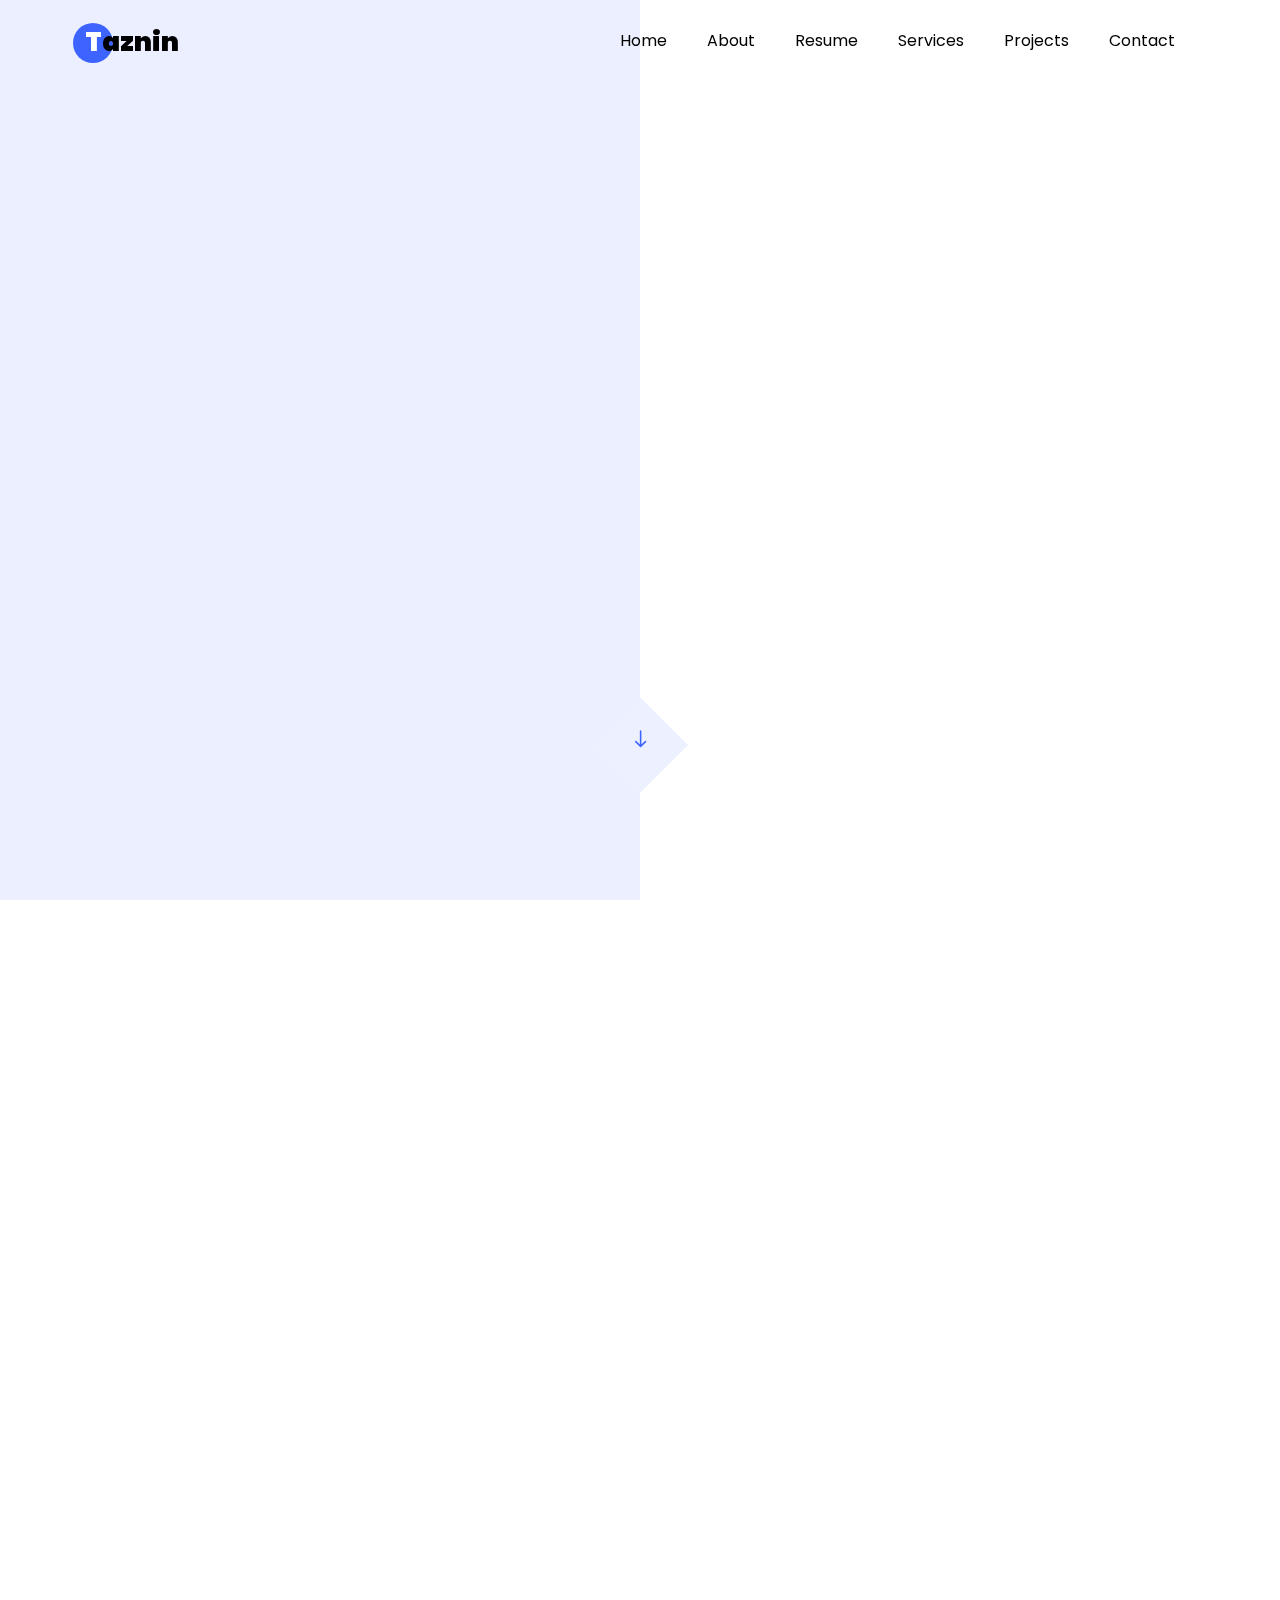
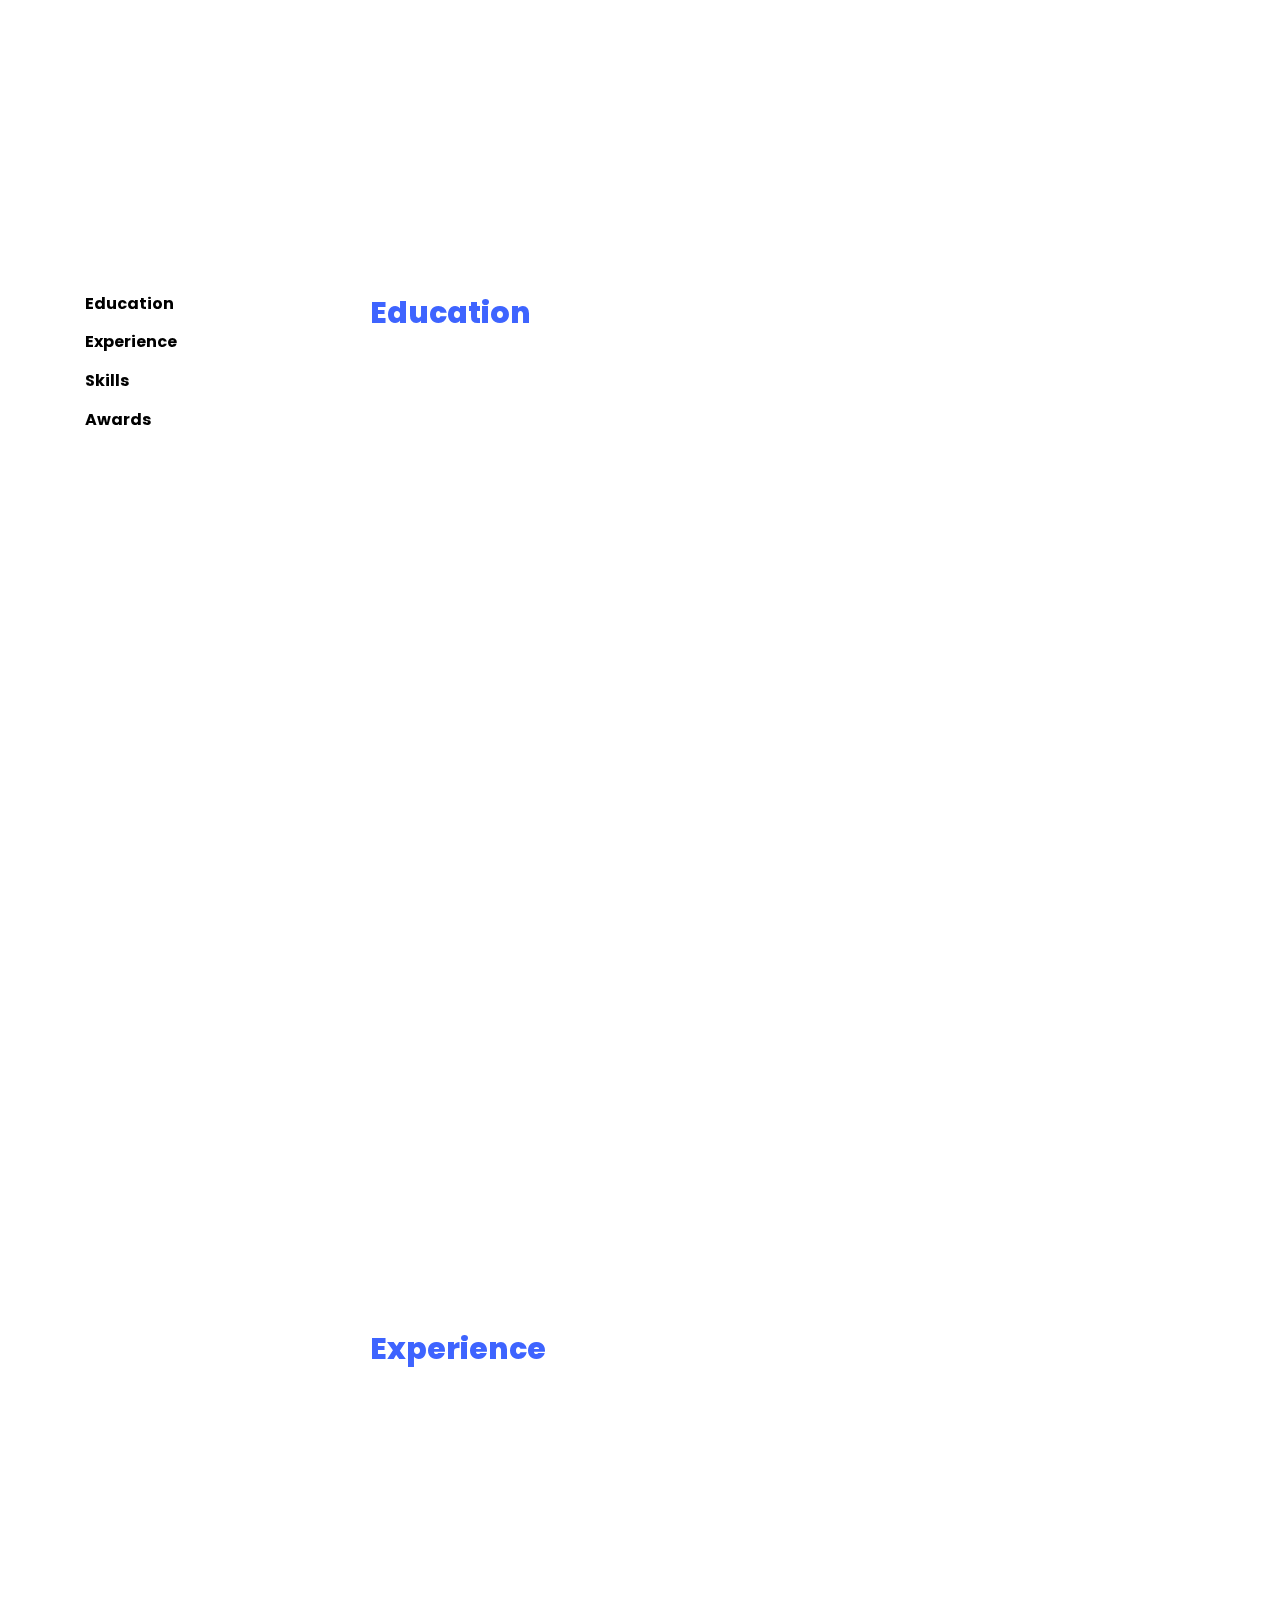
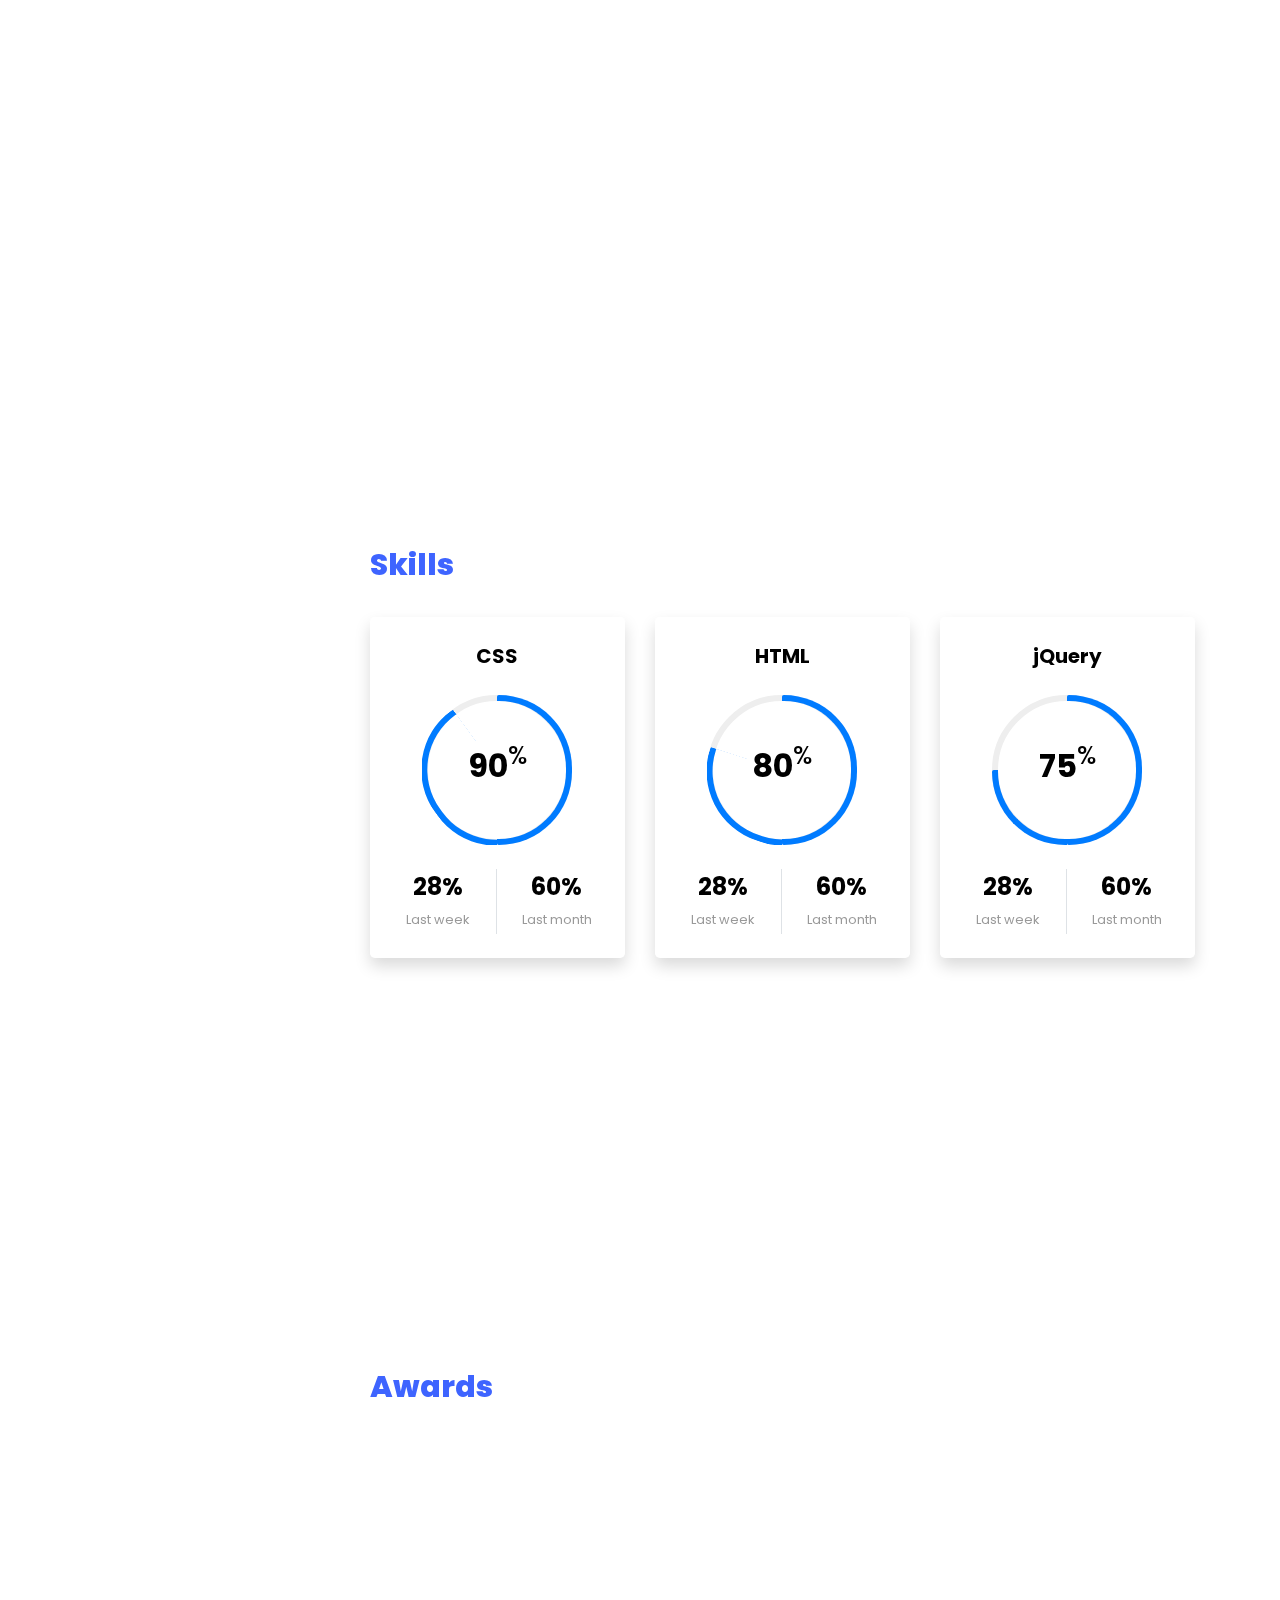
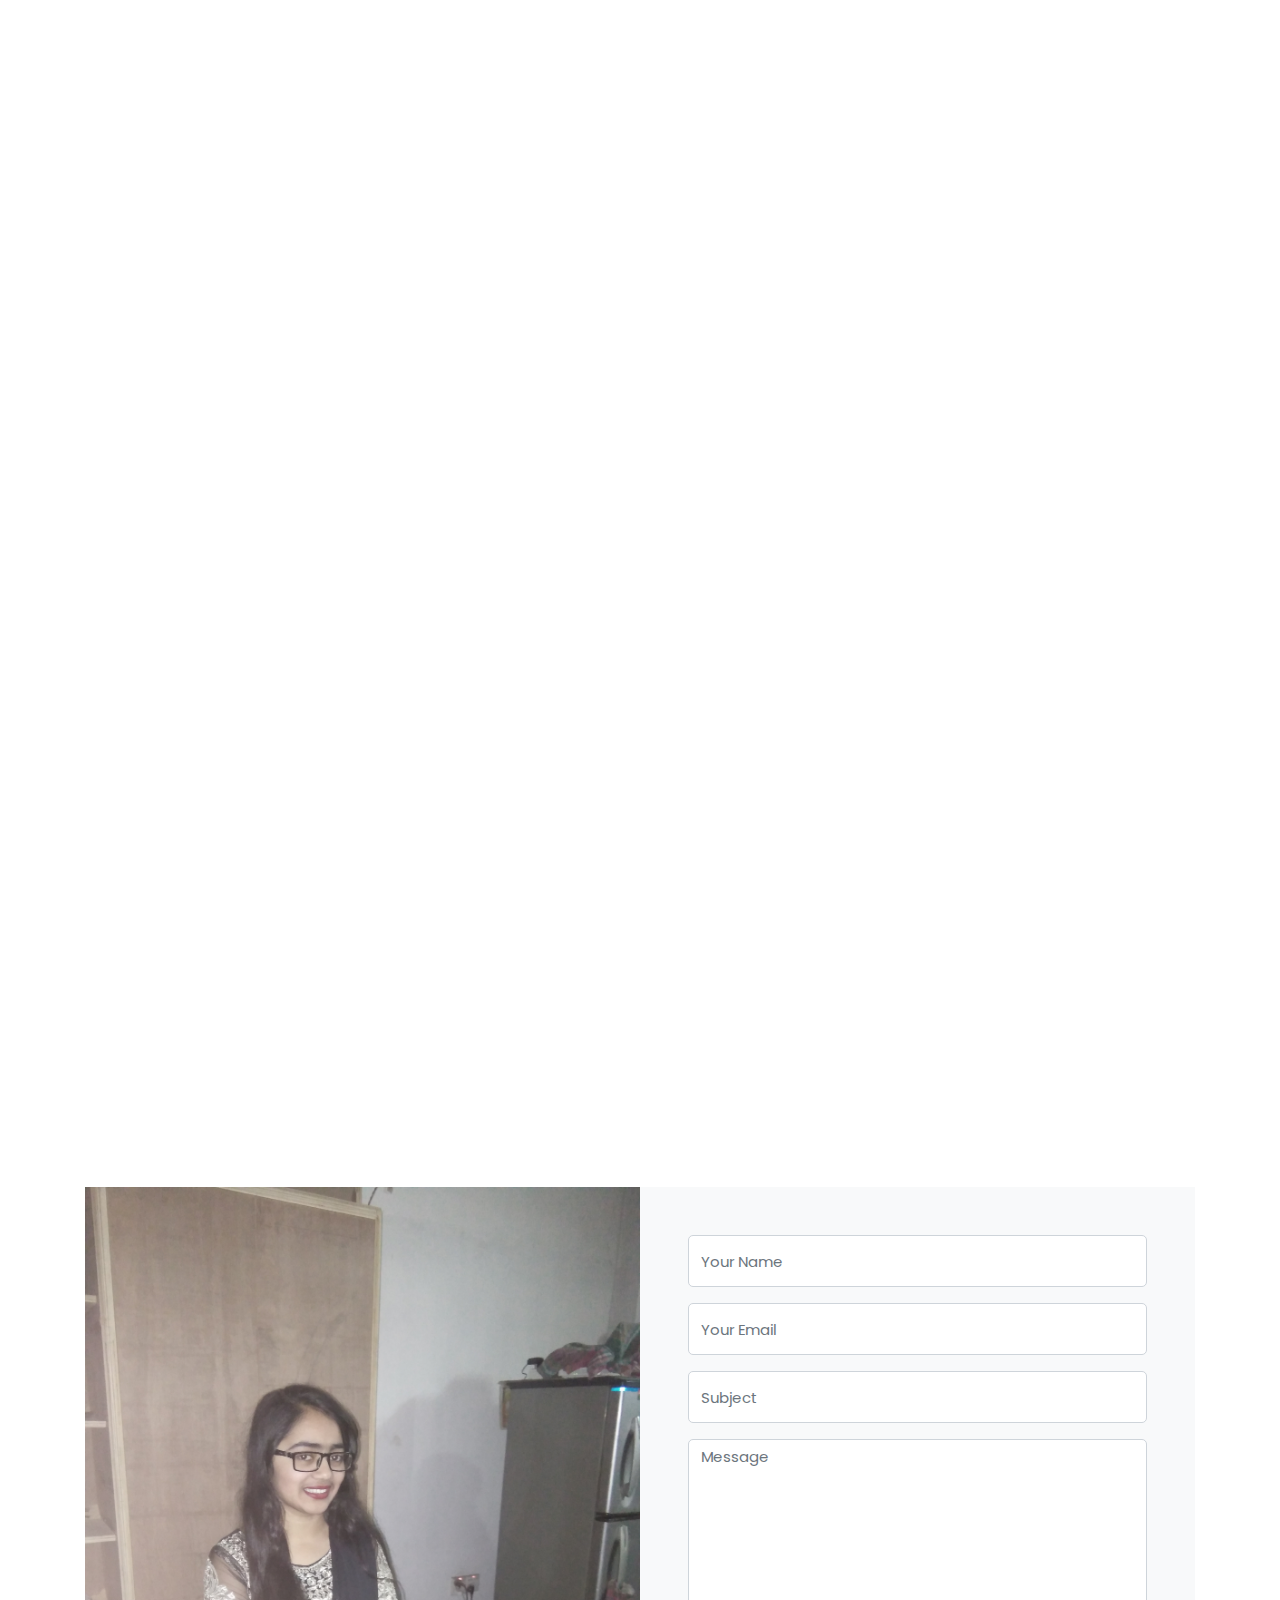
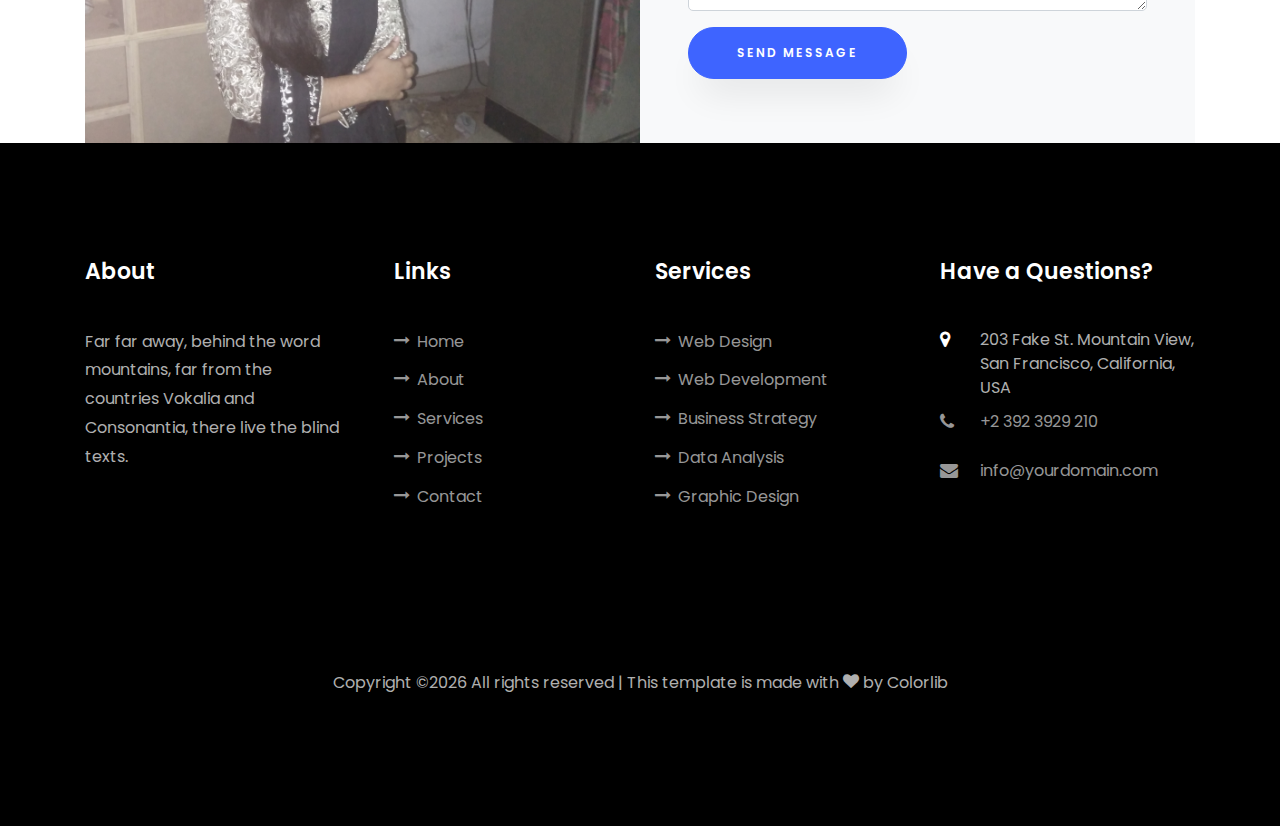
<file: index.html>
<!DOCTYPE html>
<html lang="en">
  <head>
    <title>Taznin-Free Portfolio Develop by Taznin </title>
    <meta charset="utf-8">
    <meta name="viewport" content="width=device-width, initial-scale=1, shrink-to-fit=no">
    
    <link href="https://fonts.googleapis.com/css?family=Poppins:100,200,300,400,500,600,700,800,900" rel="stylesheet">

    <link rel="stylesheet" href="css/open-iconic-bootstrap.min.css">
    <link rel="stylesheet" href="css/animate.css">
    
    <link rel="stylesheet" href="css/owl.carousel.min.css">
    <link rel="stylesheet" href="css/owl.theme.default.min.css">
    <link rel="stylesheet" href="css/magnific-popup.css">

    <link rel="stylesheet" href="css/aos.css">

    <link rel="stylesheet" href="css/ionicons.min.css">
    
    <link rel="stylesheet" href="css/flaticon.css">
    <link rel="stylesheet" href="css/icomoon.css">
    <link rel="stylesheet" href="css/style.css">
  </head>
  <body data-spy="scroll" data-target=".site-navbar-target" data-offset="300">
	  
	  
    <nav class="navbar navbar-expand-lg navbar-dark ftco_navbar ftco-navbar-light site-navbar-target" id="ftco-navbar">
	    <div class="container">
	      <a class="navbar-brand" href="index.html"><span>T</span>aznin</a>
	      <button class="navbar-toggler js-fh5co-nav-toggle fh5co-nav-toggle" type="button" data-toggle="collapse" data-target="#ftco-nav" aria-controls="ftco-nav" aria-expanded="false" aria-label="Toggle navigation">
	        <span class="oi oi-menu"></span> Menu
	      </button>

	      <div class="collapse navbar-collapse" id="ftco-nav">
	        <ul class="navbar-nav nav ml-auto">
	          <li class="nav-item"><a href="#home-section" class="nav-link"><span>Home</span></a></li>
	          <li class="nav-item"><a href="#about-section" class="nav-link"><span>About</span></a></li>
	          <li class="nav-item"><a href="#resume-section" class="nav-link"><span>Resume</span></a></li>
	          <li class="nav-item"><a href="#services-section" class="nav-link"><span>Services</span></a></li>
	          <li class="nav-item"><a href="#projects-section" class="nav-link"><span>Projects</span></a></li>
	          <li class="nav-item"><a href="#contact-section" class="nav-link"><span>Contact</span></a></li>
	        </ul>
	      </div>
	    </div>
	  </nav>
	  <section class="hero-wrap js-fullheight">
      <div class="overlay"></div>
      <div class="container">
        <div class="row no-gutters slider-text js-fullheight justify-content-center align-items-center">
          <div class="col-lg-8 col-md-6 ftco-animate d-flex align-items-center">
          	<div class="text text-center"> 
          		<span class="subheading">Hey! I am</span>
		  				<h1>Taznin Akter</h1>
			  				<h2>I'm a 
								  <span
								     class="txt-rotate"
								     data-period="2000"
								     data-rotate='[ "Web Designer.", "Developer.", "Photographer.", "Marketer.", "Blogger" ]'></span>
								</h2>
							</div>
            </div>
          </div>
        </div>
      </div>
      <div class="mouse">
				<a href="#" class="mouse-icon">
					<div class="mouse-wheel"><span class="ion-ios-arrow-round-down"></span></div>
				</a>
			</div>
    </section>

    <section class="ftco-about img ftco-section ftco-no-pt ftco-no-pb" id="about-section">
    	<div class="container">
    		<div class="row d-flex no-gutters">
    			<div class="col-md-6 col-lg-6 d-flex">
    				<div class="img-about img d-flex align-items-stretch">
    					<div class="overlay"></div>
	    				<div class="img d-flex align-self-stretch align-items-center" style="background-image:about.jpg;">
	    				</div>
    				</div>
    			</div>
    			<div class="col-md-6 col-lg-6 pl-md-5 py-5">
    				<div class="row justify-content-start pb-3">
		          <div class="col-md-12 heading-section ftco-animate">
		          	<h1 class="big">About</h1>
		            <h2 class="mb-4">About Me</h2>
		            <p>A small river named Duden flows by their place and supplies it with the necessary regelialia.</p>
		            <ul class="about-info mt-4 px-md-0 px-2">
		            	<li class="d-flex"><span>Name:</span> <span>Taznin Akter</span></li>
		            	<li class="d-flex"><span>Date of birth:</span> <span>November 01 may 2001</span></li>
		            	<li class="d-flex"><span>Address:</span> <span>kolony,Bogura</span></li>
		            	<li class="d-flex"><span>Zip code:</span> <span>5800</span></li>
		            	<li class="d-flex"><span>Email:</span> <span>tazninbpi@gmail.com</span></li>
		            	<li class="d-flex"><span>Phone: </span> <span>+01318130172</span></li>
		            </ul>
		          </div>
		        </div>
	          <div class="counter-wrap ftco-animate d-flex mt-md-3">
              <div class="text">
              	<p class="mb-4">
	                <span class="number" data-number="120">0</span>
	                <span>Project complete</span>
                </p>
                <p><a href="#" class="btn btn-primary py-3 px-3">Download CV</a></p>
              </div>
	          </div>
	        </div>
        </div>
    	</div>
    </section>

    <section class="ftco-section ftco-partner">
    	<div class="container">
    		<div class="row">
    			<div class="col-sm ftco-animate">
    				<a href="#" class="partner"><img src="images/partner-1.png" class="img-fluid" alt="Colorlib Template"></a>
    			</div>
    			<div class="col-sm ftco-animate">
    				<a href="#" class="partner"><img src="images/partner-2.png" class="img-fluid" alt="Colorlib Template"></a>
    			</div>
    			<div class="col-sm ftco-animate">
    				<a href="#" class="partner"><img src="images/partner-3.png" class="img-fluid" alt="Colorlib Template"></a>
    			</div>
    			<div class="col-sm ftco-animate">
    				<a href="#" class="partner"><img src="images/partner-4.png" class="img-fluid" alt="Colorlib Template"></a>
    			</div>
    			<div class="col-sm ftco-animate">
    				<a href="#" class="partner"><img src="images/partner-5.png" class="img-fluid" alt="Colorlib Template"></a>
    			</div>
    		</div>
    	</div>
    </section>

    <section class="ftco-section ftco-no-pb goto-here" id="resume-section">
    	<div class="container">
    		<div class="row">
    			<div class="col-md-3">
				    <nav id="navi">
					    <ul>
					      <li><a href="#page-1">Education</a></li>
					      <li><a href="#page-2">Experience</a></li>
					      <li><a href="#page-3">Skills</a></li>
					      <li><a href="#page-4">Awards</a></li>
					    </ul>
					  </nav>
					</div>
					<div class="col-md-9">
					  <div id="page-1" class= "page one">
					  	<h2 class="heading">Education</h2>
					    <div class="resume-wrap d-flex ftco-animate">
					    	<div class="icon d-flex align-items-center justify-content-center">
					    		<span class="flaticon-ideas"></span>
					    	</div>
					    	<div class="text pl-3">
		    					<span class="date">2018-2019</span>
		    					<h2>Diploma In Computer Science</h2>
		    					<span class="position">Bogura Polytechnic Institute,Bogura</span>
		    					<p>A small river named Duden flows by their place and supplies it with the necessary regelialia. It is a paradisematic country, in which roasted parts of sentences fly into your mouth.</p>
	    					</div>
	    				</div>
	    				<div class="resume-wrap d-flex ftco-animate">
	    					<div class="icon d-flex align-items-center justify-content-center">
					    		<span class="flaticon-ideas"></span>
					    	</div>
					    	<div class="text pl-3">
		    					<span class="date">2018-2019</span>
		    					<h2>Computer Processing Systems/Computer Software</h2>
		    					<span class="position">Bogura Polytechnic Institute,Bogura</span>
		    					<p>A small river named Duden flows by their place and supplies it with the necessary regelialia. It is a paradisematic country, in which roasted parts of sentences fly into your mouth.</p>
		    				</div>
	    				</div>
	    				<div class="resume-wrap d-flex ftco-animate">
	    					<div class="icon d-flex align-items-center justify-content-center">
					    		<span class="flaticon-ideas"></span>
					    	</div>
					    	<div class="text pl-3">
		    					<span class="date">2018-2019</span>
		    					<h2>Diploma in Computer</h2>
		    					<span class="position">Bogura Polytechnic Institute,Bogura</span>
		    					<p>A small river named Duden flows by their place and supplies it with the necessary regelialia. It is a paradisematic country, in which roasted parts of sentences fly into your mouth.</p>
		    				</div>
	    				</div>
	    				<div class="resume-wrap d-flex ftco-animate">
	    					<div class="icon d-flex align-items-center justify-content-center">
					    		<span class="flaticon-ideas"></span>
					    	</div>
					    	<div class="text pl-3">
		    					<span class="date">2016-2017</span>
		    					<h2>SSC Degree</h2>
		    					<span class="position">Omar Kinder Garten School & Omer Garten Academy</span>
		    					<p>A small river named Duden flows by their place and supplies it with the necessary regelialia. It is a paradisematic country, in which roasted parts of sentences fly into your mouth.</p>
		    				</div>
	    				</div>
					  </div>

					  <div id="page-2" class= "page two">
					  	<h2 class="heading">Experience</h2>
					    <div class="resume-wrap d-flex ftco-animate">
					    	<div class="icon d-flex align-items-center justify-content-center">
					    		<span class="flaticon-ideas"></span>
					    	</div>
					    	<div class="text pl-3">
		    					<span class="date">2018-2019</span>
		    					<h2>Software Developer</h2>
		    					<span class="position">Bogura Polytechnic Institute,Bogura</span>
		    					<p>A small river named Duden flows by their place and supplies it with the necessary regelialia. It is a paradisematic country, in which roasted parts of sentences fly into your mouth.</p>
		    				</div>
	    				</div>
	    				<div class="resume-wrap d-flex ftco-animate">
	    					<div class="icon d-flex align-items-center justify-content-center">
					    		<span class="flaticon-ideas"></span>
					    	</div>
					    	<div class="text pl-3">
		    					<span class="date">2018-2019</span>
		    					<h2>Web Designer</h2>
		    					<span class="position">Bogura Polytechnic Institute,Bogura</span>
		    					<p>A small river named Duden flows by their place and supplies it with the necessary regelialia. It is a paradisematic country, in which roasted parts of sentences fly into your mouth.</p>
		    				</div>
	    				</div>
	    				<div class="resume-wrap d-flex ftco-animate">
	    					<div class="icon d-flex align-items-center justify-content-center">
					    		<span class="flaticon-ideas"></span>
					    	</div>
					    	<div class="text pl-3">
		    					<span class="date">2018-2019</span>
		    					<h2>Web Marketing</h2>
		    					<span class="position">Dream IT Point</span>
		    					<p>A small river named Duden flows by their place and supplies it with the necessary regelialia. It is a paradisematic country, in which roasted parts of sentences fly into your mouth.</p>
		    				</div>
	    				</div>
	    				
					  </div>
					  <div id="page-3" class= "page three">
					  	<h2 class="heading">Skills</h2>
					  	<div class="row progress-circle mb-5">
					  		<div class="col-lg-4 mb-4">
						      <div class="bg-white rounded-lg shadow p-4">
						        <h2 class="h5 font-weight-bold text-center mb-4">CSS</h2>

						        <!-- Progress bar 1 -->
						        <div class="progress mx-auto" data-value='90'>
						          <span class="progress-left">
                        <span class="progress-bar border-primary"></span>
						          </span>
						          <span class="progress-right">
                        <span class="progress-bar border-primary"></span>
						          </span>
						          <div class="progress-value w-100 h-100 rounded-circle d-flex align-items-center justify-content-center">
						            <div class="h2 font-weight-bold">90<sup class="small">%</sup></div>
						          </div>
						        </div>
						        <!-- END -->

						        <!-- Demo info -->
						        <div class="row text-center mt-4">
						          <div class="col-6 border-right">
						            <div class="h4 font-weight-bold mb-0">28%</div><span class="small text-gray">Last week</span>
						          </div>
						          <div class="col-6">
						            <div class="h4 font-weight-bold mb-0">60%</div><span class="small text-gray">Last month</span>
						          </div>
						        </div>
						        <!-- END -->
						      </div>
						    </div>

						    <div class="col-lg-4 mb-4">
						      <div class="bg-white rounded-lg shadow p-4">
						        <h2 class="h5 font-weight-bold text-center mb-4">HTML</h2>

						        <!-- Progress bar 1 -->
						        <div class="progress mx-auto" data-value='80'>
						          <span class="progress-left">
                        <span class="progress-bar border-primary"></span>
						          </span>
						          <span class="progress-right">
                        <span class="progress-bar border-primary"></span>
						          </span>
						          <div class="progress-value w-100 h-100 rounded-circle d-flex align-items-center justify-content-center">
						            <div class="h2 font-weight-bold">80<sup class="small">%</sup></div>
						          </div>
						        </div>
						        <!-- END -->

						        <!-- Demo info -->
						        <div class="row text-center mt-4">
						          <div class="col-6 border-right">
						            <div class="h4 font-weight-bold mb-0">28%</div><span class="small text-gray">Last week</span>
						          </div>
						          <div class="col-6">
						            <div class="h4 font-weight-bold mb-0">60%</div><span class="small text-gray">Last month</span>
						          </div>
						        </div>
						        <!-- END -->
						      </div>
						    </div>

						    <div class="col-lg-4 mb-4">
						      <div class="bg-white rounded-lg shadow p-4">
						        <h2 class="h5 font-weight-bold text-center mb-4">jQuery</h2>

						        <!-- Progress bar 1 -->
						        <div class="progress mx-auto" data-value='75'>
						          <span class="progress-left">
                        <span class="progress-bar border-primary"></span>
						          </span>
						          <span class="progress-right">
                        <span class="progress-bar border-primary"></span>
						          </span>
						          <div class="progress-value w-100 h-100 rounded-circle d-flex align-items-center justify-content-center">
						            <div class="h2 font-weight-bold">75<sup class="small">%</sup></div>
						          </div>
						        </div>
						        <!-- END -->

						        <!-- Demo info -->
						        <div class="row text-center mt-4">
						          <div class="col-6 border-right">
						            <div class="h4 font-weight-bold mb-0">28%</div><span class="small text-gray">Last week</span>
						          </div>
						          <div class="col-6">
						            <div class="h4 font-weight-bold mb-0">60%</div><span class="small text-gray">Last month</span>
						          </div>
						        </div>
						        <!-- END -->
						      </div>
						    </div>
					  	</div>
					  	<div class="row">
					  		<div class="col-md-6 animate-box">
									<div class="progress-wrap ftco-animate">
										<h3>Photoshop</h3>
										<div class="progress">
										 	<div class="progress-bar color-1" role="progressbar" aria-valuenow="90"
										  	aria-valuemin="0" aria-valuemax="100" style="width:90%">
										    <span>90%</span>
										  	</div>
										</div>
									</div>
								</div>
								<div class="col-md-6 animate-box">
									<div class="progress-wrap ftco-animate">
										<h3>jQuery</h3>
										<div class="progress">
										 	<div class="progress-bar color-2" role="progressbar" aria-valuenow="85"
										  	aria-valuemin="0" aria-valuemax="100" style="width:85%">
										    <span>85%</span>
										  	</div>
										</div>
									</div>
								</div>
								<div class="col-md-6 animate-box">
									<div class="progress-wrap ftco-animate">
										<h3>HTML5</h3>
										<div class="progress">
										 	<div class="progress-bar color-3" role="progressbar" aria-valuenow="95"
										  	aria-valuemin="0" aria-valuemax="100" style="width:95%">
										    <span>95%</span>
										  	</div>
										</div>
									</div>
								</div>
								<div class="col-md-6 animate-box">
									<div class="progress-wrap ftco-animate">
										<h3>CSS3</h3>
										<div class="progress">
										 	<div class="progress-bar color-4" role="progressbar" aria-valuenow="90"
										  	aria-valuemin="0" aria-valuemax="100" style="width:90%">
										    <span>90%</span>
										  	</div>
										</div>
									</div>
								</div>
								<div class="col-md-6 animate-box">
									<div class="progress-wrap ftco-animate">
										<h3>WordPress</h3>
										<div class="progress">
										 	<div class="progress-bar color-5" role="progressbar" aria-valuenow="70"
										  	aria-valuemin="0" aria-valuemax="100" style="width:70%">
										    <span>70%</span>
										  	</div>
										</div>
									</div>
								</div>
								<div class="col-md-6 animate-box">
									<div class="progress-wrap ftco-animate">
										<h3>SEO</h3>
										<div class="progress">
										 	<div class="progress-bar color-6" role="progressbar" aria-valuenow="80"
										  	aria-valuemin="0" aria-valuemax="100" style="width:80%">
										    <span>80%</span>
										  	</div>
										</div>
									</div>
								</div>
					  	</div>
					  </div>
					  <div id="page-4" class= "page four">
					    <h2 class="heading">Awards</h2>
					    <div class="resume-wrap d-flex ftco-animate">
					    	<div class="icon d-flex align-items-center justify-content-center">
					    		<span class="flaticon-ideas"></span>
					    	</div>
					    	<div class="text pl-3">
		    					<span class="date">2018-2019</span>
		    					<h2>Top 10 Web Developer</h2>
		    					<span class="position">Dream It Point</span>
		    					<p>A small river named Duden flows by their place and supplies it with the necessary regelialia. It is a paradisematic country, in which roasted parts of sentences fly into your mouth.</p>
	    					</div>
	    				</div>
	    				<div class="resume-wrap d-flex ftco-animate">
	    					<div class="icon d-flex align-items-center justify-content-center">
					    		<span class="flaticon-ideas"></span>
					    	</div>
					    	
					  </div>
					</div>
			  </div>
    	</div>
    </section>

    <section class="ftco-section" id="services-section">
    	<div class="container-fluid px-md-5">
    		<div class="row justify-content-center py-5 mt-5">
          <div class="col-md-12 heading-section text-center ftco-animate">
          	<h1 class="big big-2">Services</h1>
            <h2 class="mb-4">Services</h2>
            <p>Far far away, behind the word mountains, far from the countries Vokalia and Consonantia</p>
          </div>
        </div>
    		<div class="row">
					<div class="col-md-4 text-center d-flex ftco-animate">
						<a href="#" class="services-1 shadow">
							<span class="icon">
								<i class="flaticon-analysis"></i>
							</span>
							<div class="desc">
								<h3 class="mb-5">Web Design</h3>
								<p>A small river named Duden flows by their place and supplies it with the necessary regelialia.</p>
							</div>
						</a>
					</div>
					<div class="col-md-4 text-center d-flex ftco-animate">
						<a href="#" class="services-1 shadow">
							<span class="icon">
								<i class="flaticon-flasks"></i>
							</span>
							<div class="desc">
								<h3 class="mb-5">Phtography</h3>
								<p>A small river named Duden flows by their place and supplies it with the necessary regelialia.</p>
							</div>
						</a>
					</div>
					<div class="col-md-4 text-center d-flex ftco-animate">
						<a href="#" class="services-1 shadow">
							<span class="icon">
								<i class="flaticon-ideas"></i>
							</span>
							<div class="desc">
								<h3 class="mb-5">Web Developer</h3>
								<p>A small river named Duden flows by their place and supplies it with the necessary regelialia.</p>
							</div>
						</a>
					</div>

					<div class="col-md-4 text-center d-flex ftco-animate">
						<a href="#" class="services-1 shadow">
							<span class="icon">
								<i class="flaticon-innovation"></i>
							</span>
							<div class="desc">
								<h3 class="mb-5">App Developing</h3>
								<p>A small river named Duden flows by their place and supplies it with the necessary regelialia.</p>
							</div>
						</a>
					</div>
					<div class="col-md-4 text-center d-flex ftco-animate">
						<a href="#" class="services-1 shadow">
							<span class="icon">
								<i class="flaticon-ux-design"></i>
							</span>
							<div class="desc">
								<h3 class="mb-5">Branding</h3>
								<p>A small river named Duden flows by their place and supplies it with the necessary regelialia.</p>
							</div>
						</a>
					</div>
					<div class="col-md-4 text-center d-flex ftco-animate">
						<a href="#" class="services-1 shadow">
							<span class="icon">
								<i class="flaticon-idea"></i>
							</span>
							<div class="desc">
								<h3 class="mb-5">Product Strategy</h3>
								<p>A small river named Duden flows by their place and supplies it with the necessary regelialia.</p>
							</div>
						</a>
					</div>
				</div>
    	</div>
    </section>
 

    <section class="ftco-section ftco-project" id="projects-section">
    	<div class="container-fluid px-md-0">
    		<div class="row no-gutters justify-content-center pb-5">
          <div class="col-md-12 heading-section text-center ftco-animate">
          	<h1 class="big big-2">Projects</h1>
            <h2 class="mb-4">Our Projects</h2>
            <p>Far far away, behind the word mountains, far from the countries Vokalia and Consonantia</p>
          </div>
        </div>
    		<div class="row no-gutters">
    			<div class="col-md-4">
    				<div class="project img ftco-animate d-flex justify-content-center align-items-center" style="background-image: url(images/work-1.jpg);">
    					<div class="overlay"></div>
	    				<div class="text text-center p-4">
	    					<h3><a href="#">Branding &amp; Illustration Design</a></h3>
	    					<span>Web Design</span>
	    				</div>
    				</div>
  				</div>
  				<div class="col-md-4">
    				<div class="project img ftco-animate d-flex justify-content-center align-items-center" style="background-image: url(images/work-2.jpg);">
    					<div class="overlay"></div>
	    				<div class="text text-center p-4">
	    					<h3><a href="#">Branding &amp; Illustration Design</a></h3>
	    					<span>Web Design</span>
	    				</div>
    				</div>
  				</div>

    			<div class="col-md-4">
    				<div class="project img ftco-animate d-flex justify-content-center align-items-center" style="background-image: url(images/work-3.jpg);">
    					<div class="overlay"></div>
	    				<div class="text text-center p-4">
	    					<h3><a href="#">Branding &amp; Illustration Design</a></h3>
	    					<span>Web Design</span>
	    				</div>
    				</div>
    			</div>
    			<div class="col-md-4">
    				<div class="project img ftco-animate d-flex justify-content-center align-items-center" style="background-image: url(images/work-4.jpg);">
    					<div class="overlay"></div>
	    				<div class="text text-center p-4">
	    					<h3><a href="#">Branding &amp; Illustration Design</a></h3>
	    					<span>Web Design</span>
	    				</div>
    				</div>
    			</div>
    			<div class="col-md-4">
    				<div class="project img ftco-animate d-flex justify-content-center align-items-center" style="background-image: url(images/work-5.jpg);">
    					<div class="overlay"></div>
	    				<div class="text text-center p-4">
	    					<h3><a href="#">Branding &amp; Illustration Design</a></h3>
	    					<span>Web Design</span>
	    				</div>
    				</div>
    			</div>
    			<div class="col-md-4">
    				<div class="project img ftco-animate d-flex justify-content-center align-items-center" style="background-image: url(images/work-6.jpg);">
    					<div class="overlay"></div>
	    				<div class="text text-center p-4">
	    					<h3><a href="#">Branding &amp; Illustration Design</a></h3>
	    					<span>Web Design</span>
	    				</div>
    				</div>
    			</div>
    		</div>
    	</div>
    </section>

    <section class="ftco-section ftco-no-pt ftco-no-pb ftco-counter img" id="section-counter">
    	<div class="container-fluid px-md-5">
				<div class="row d-md-flex align-items-center">
          <div class="col-md d-flex justify-content-center counter-wrap ftco-animate">
            <div class="block-18 shadow">
              <div class="text">
                <strong class="number" data-number="100">0</strong>
                <span>Awards</span>
              </div>
            </div>
          </div>
          <div class="col-md d-flex justify-content-center counter-wrap ftco-animate">
            <div class="block-18 shadow">
              <div class="text">
                <strong class="number" data-number="1200">0</strong>
                <span>Complete Projects</span>
              </div>
            </div>
          </div>
          <div class="col-md d-flex justify-content-center counter-wrap ftco-animate">
            <div class="block-18 shadow">
              <div class="text">
                <strong class="number" data-number="1200">0</strong>
                <span>Happy Customers</span>
              </div>
            </div>
          </div>
          <div class="col-md d-flex justify-content-center counter-wrap ftco-animate">
            <div class="block-18 shadow">
              <div class="text">
                <strong class="number" data-number="500">0</strong>
                <span>Cups of coffee</span>
              </div>
            </div>
          </div>
        </div>
      </div>
    </section>


    <section class="ftco-section" id="blog-section">
      <div class="container">
        <div class="row justify-content-center mb-5 pb-5">
          <div class="col-md-7 heading-section text-center ftco-animate">
            <h1 class="big big-2">Blog</h1>
            <h2 class="mb-4">Our Blog</h2>
            <p>Far far away, behind the word mountains, far from the countries Vokalia and Consonantia</p>
          </div>
        </div>
        <div class="row d-flex">
          <div class="col-md-4 d-flex ftco-animate">
          	<div class="blog-entry justify-content-end">
              <a href="single.html" class="block-20" style="background-image: url('images/image_1.jpg');">
              </a>
              <div class="text mt-3 float-right d-block">
                <h3 class="heading"><a href="single.html">Why Lead Generation is Key for Business Growth</a></h3>
                <div class="d-flex align-items-center mb-3 meta">
	                <p class="mb-0">
	                	<span class="mr-2">Nov. 14, 2019</span>
	                	<a href="#" class="mr-2">Admin</a>
	                	<a href="#" class="meta-chat"><span class="icon-chat"></span> 3</a>
	                </p>
                </div>
                <p>A small river named Duden flows by their place and supplies it with the necessary regelialia.</p>
              </div>
            </div>
          </div>
          <div class="col-md-4 d-flex ftco-animate">
          	<div class="blog-entry justify-content-end">
              <a href="single.html" class="block-20" style="background-image: url('images/image_2.jpg');">
              </a>
              <div class="text mt-3 float-right d-block">
                <h3 class="heading"><a href="single.html">Why Lead Generation is Key for Business Growth</a></h3>
                <div class="d-flex align-items-center mb-3 meta">
	                <p class="mb-0">
	                	<span class="mr-2">Nov. 14, 2019</span>
	                	<a href="#" class="mr-2">Admin</a>
	                	<a href="#" class="meta-chat"><span class="icon-chat"></span> 3</a>
	                </p>
                </div>
                <p>A small river named Duden flows by their place and supplies it with the necessary regelialia.</p>
              </div>
            </div>
          </div>
          <div class="col-md-4 d-flex ftco-animate">
          	<div class="blog-entry">
              <a href="single.html" class="block-20" style="background-image: url('images/image_3.jpg');">
              </a>
              <div class="text mt-3 float-right d-block">
                <h3 class="heading"><a href="single.html">Why Lead Generation is Key for Business Growth</a></h3>
                <div class="d-flex align-items-center mb-3 meta">
	                <p class="mb-0">
	                	<span class="mr-2">Nov,14, 2019</span>
	                	<a href="#" class="mr-2">Admin</a>
	                	<a href="#" class="meta-chat"><span class="icon-chat"></span> 3</a>
	                </p>
                </div>
                <p>A small river named Duden flows by their place and supplies it with the necessary regelialia.</p>
              </div>
            </div>
          </div>
        </div>
      </div>
    </section>

    <section class="ftco-section contact-section ftco-no-pb" id="contact-section">
      <div class="container">
      	<div class="row justify-content-center mb-5 pb-3">
          <div class="col-md-7 heading-section text-center ftco-animate">
            <h1 class="big big-2">Contact</h1>
            <h2 class="mb-4">Contact Me</h2>
            <p>Far far away, behind the word mountains, far from the countries Vokalia and Consonantia</p>
          </div>
        </div>

        <div class="row d-flex contact-info mb-5">
          <div class="col-md-6 col-lg-3 d-flex ftco-animate">
          	<div class="align-self-stretch box text-center p-4 shadow">
          		<div class="icon d-flex align-items-center justify-content-center">
          			<span class="icon-map-signs"></span>
          		</div>
          		<div>
	          		<h3 class="mb-4">Address</h3>
		            <p>198 West 21th Street, Suite 721 New York NY 10016</p>
		          </div>
	          </div>
          </div>
          <div class="col-md-6 col-lg-3 d-flex ftco-animate">
          	<div class="align-self-stretch box text-center p-4 shadow">
          		<div class="icon d-flex align-items-center justify-content-center">
          			<span class="icon-phone2"></span>
          		</div>
          		<div>
	          		<h3 class="mb-4">Contact Number</h3>
                    <p><a href="tel://01318130172>+ 1235 2355 98" ></a> </p>
	            </div>
	          </div>
          </div>
          <div class="col-md-6 col-lg-3 d-flex ftco-animate">
          	<div class="align-self-stretch box text-center p-4 shadow">
          		<div class="icon d-flex align-items-center justify-content-center">
          			<span class="icon-paper-plane"></span>
          		</div>
          		<div>
	          		<h3 class="mb-4">Email Address</h3>
		            <p><a href="mailto:tazninbpi@gmail"></a></p>
		          </div>
	          </div>
          </div>
          <div class="col-md-6 col-lg-3 d-flex ftco-animate">
          	<div class="align-self-stretch box text-center p-4 shadow">
          		<div class="icon d-flex align-items-center justify-content-center">
          			<span class="icon-globe"></span>
          		</div>
          		<div>
	          		<h3 class="mb-4">Website</h3>
		            <p><a href="#">yoursite.com</a></p>
	            </div>
	          </div>
          </div>
        </div>

        <div class="row no-gutters block-9">
          <div class="col-md-6 order-md-last d-flex">
            <form action="#" class="bg-light p-4 p-md-5 contact-form">
              <div class="form-group">
                <input type="text" class="form-control" placeholder="Your Name">
              </div>
              <div class="form-group">
                <input type="text" class="form-control" placeholder="Your Email">
              </div>
              <div class="form-group">
                <input type="text" class="form-control" placeholder="Subject">
              </div>
              <div class="form-group">
                <textarea name="" id="" cols="30" rows="7" class="form-control" placeholder="Message"></textarea>
              </div>
              <div class="form-group">
                <input type="submit" value="Send Message" class="btn btn-primary py-3 px-5">
              </div>
            </form>
          
          </div>

          <div class="col-md-6 d-flex">
          	<div class="img" style="background-image: url(images/about.jpg);"></div>
          </div>
        </div>
      </div>
    </section>
		

    <footer class="ftco-footer ftco-section">
      <div class="container">
        <div class="row mb-5">
          <div class="col-md">
            <div class="ftco-footer-widget mb-4">
              <h2 class="ftco-heading-2">About</h2>
              <p>Far far away, behind the word mountains, far from the countries Vokalia and Consonantia, there live the blind texts.</p>
              <ul class="ftco-footer-social list-unstyled float-md-left float-lft mt-5">
                <li class="ftco-animate"><a href="#"><span class="icon-twitter"></span></a></li>
                <li class="ftco-animate"><a href="#"><span class="icon-facebook"></span></a></li>
                <li class="ftco-animate"><a href="#"><span class="icon-instagram"></span></a></li>
              </ul>
            </div>
          </div>
          <div class="col-md">
            <div class="ftco-footer-widget mb-4 ml-md-4">
              <h2 class="ftco-heading-2">Links</h2>
              <ul class="list-unstyled">
                <li><a href="#"><span class="icon-long-arrow-right mr-2"></span>Home</a></li>
                <li><a href="#"><span class="icon-long-arrow-right mr-2"></span>About</a></li>
                <li><a href="#"><span class="icon-long-arrow-right mr-2"></span>Services</a></li>
                <li><a href="#"><span class="icon-long-arrow-right mr-2"></span>Projects</a></li>
                <li><a href="#"><span class="icon-long-arrow-right mr-2"></span>Contact</a></li>
              </ul>
            </div>
          </div>
          <div class="col-md">
             <div class="ftco-footer-widget mb-4">
              <h2 class="ftco-heading-2">Services</h2>
              <ul class="list-unstyled">
                <li><a href="#"><span class="icon-long-arrow-right mr-2"></span>Web Design</a></li>
                <li><a href="#"><span class="icon-long-arrow-right mr-2"></span>Web Development</a></li>
                <li><a href="#"><span class="icon-long-arrow-right mr-2"></span>Business Strategy</a></li>
                <li><a href="#"><span class="icon-long-arrow-right mr-2"></span>Data Analysis</a></li>
                <li><a href="#"><span class="icon-long-arrow-right mr-2"></span>Graphic Design</a></li>
              </ul>
            </div>
          </div>
          <div class="col-md">
            <div class="ftco-footer-widget mb-4">
            	<h2 class="ftco-heading-2">Have a Questions?</h2>
            	<div class="block-23 mb-3">
	              <ul>
	                <li><span class="icon icon-map-marker"></span><span class="text">203 Fake St. Mountain View, San Francisco, California, USA</span></li>
	                <li><a href="#"><span class="icon icon-phone"></span><span class="text">+2 392 3929 210</span></a></li>
	                <li><a href="#"><span class="icon icon-envelope"></span><span class="text">info@yourdomain.com</span></a></li>
	              </ul>
	            </div>
            </div>
          </div>
        </div>
        <div class="row">
          <div class="col-md-12 text-center">

            <p><!-- Link back to Colorlib can't be removed. Template is licensed under CC BY 3.0. -->
  Copyright &copy;<script>document.write(new Date().getFullYear());</script> All rights reserved | This template is made with <i class="icon-heart color-danger" aria-hidden="true"></i> by <a href="https://colorlib.com" target="_blank">Colorlib</a>
  <!-- Link back to Colorlib can't be removed. Template is licensed under CC BY 3.0. --></p>
          </div>
        </div>
      </div>
    </footer>
    
  

  <!-- loader -->
  <div id="ftco-loader" class="show fullscreen"><svg class="circular" width="48px" height="48px"><circle class="path-bg" cx="24" cy="24" r="22" fill="none" stroke-width="4" stroke="#eeeeee"/><circle class="path" cx="24" cy="24" r="22" fill="none" stroke-width="4" stroke-miterlimit="10" stroke="#F96D00"/></svg></div>


  <script src="js/jquery.min.js"></script>
  <script src="js/jquery-migrate-3.0.1.min.js"></script>
  <script src="js/popper.min.js"></script>
  <script src="js/bootstrap.min.js"></script>
  <script src="js/jquery.easing.1.3.js"></script>
  <script src="js/jquery.waypoints.min.js"></script>
  <script src="js/jquery.stellar.min.js"></script>
  <script src="js/owl.carousel.min.js"></script>
  <script src="js/jquery.magnific-popup.min.js"></script>
  <script src="js/aos.js"></script>
  <script src="js/jquery.animateNumber.min.js"></script>
  <script src="js/scrollax.min.js"></script>
  
  <script src="js/main.js"></script>
    
  </body>
</html>
</file>
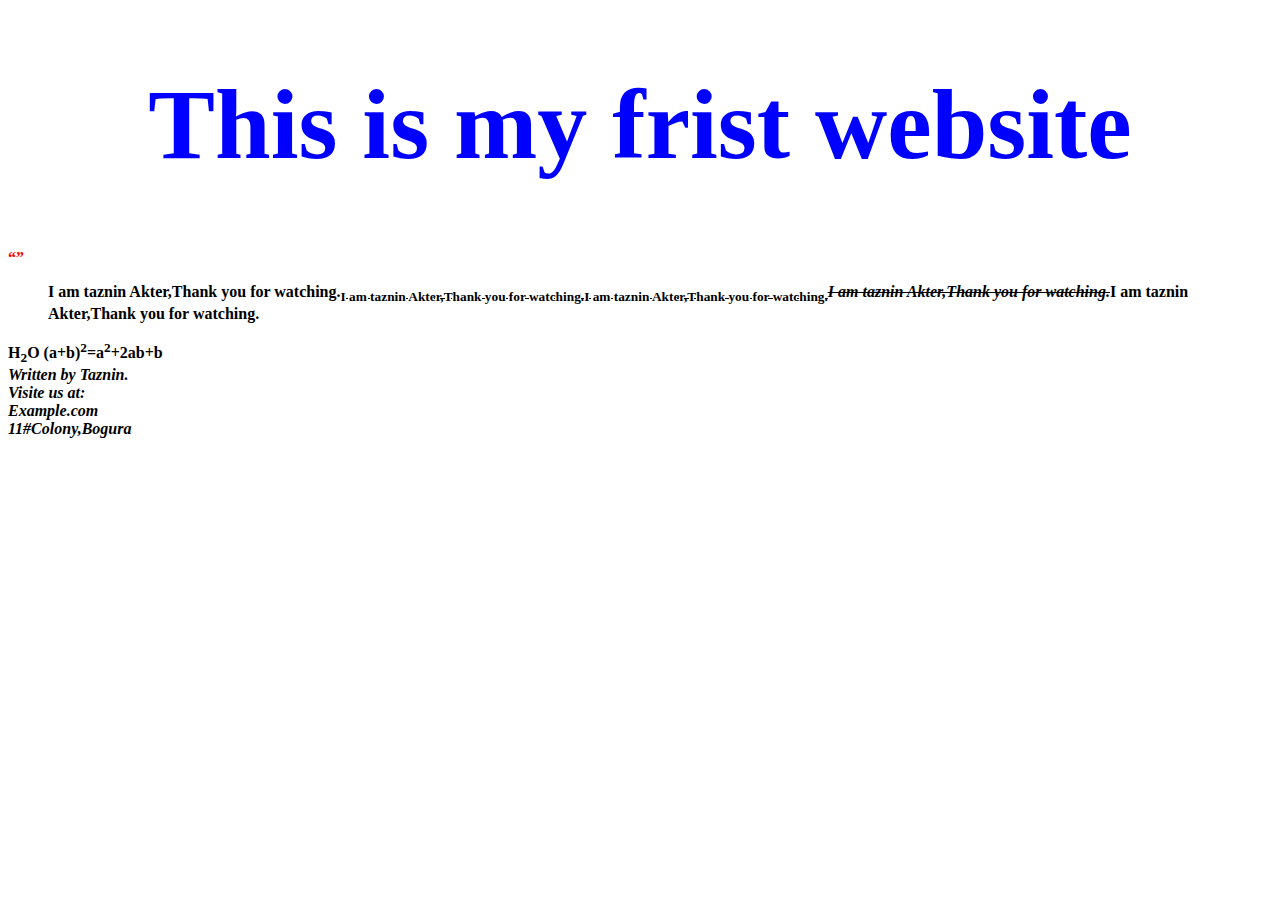
<file: w3.html>
<!DOCTYPE html>
<html>
<head>
	<title>ww</title>
</head>
<body>
	<h1 style="color: blue;font-family: vardana;font-size: 100px;text-align: center;">This is my frist website</h1>
<p style="color: red;font-family: verdana"><b><q><blockquote> I am taznin Akter,Thank you for watching.</q><ins><sub>I am taznin Akter,Thank you for watching.I am taznin Akter,Thank you for watching.</sub></ins><em><del>I am taznin Akter,Thank you for watching.</del></em><b>I am taznin Akter,Thank you for watching.</blockquote></b></p>
H<sub>2</sub>O
(a+b)<sup>2</sup>=a<sup>2</sup>+2ab+b</sup>
<address>
	Written by Taznin.<br>
	Visite us at:<br>
	Example.com<br>
    11#Colony,Bogura<br>
</address>
</body>
</html>
</file>
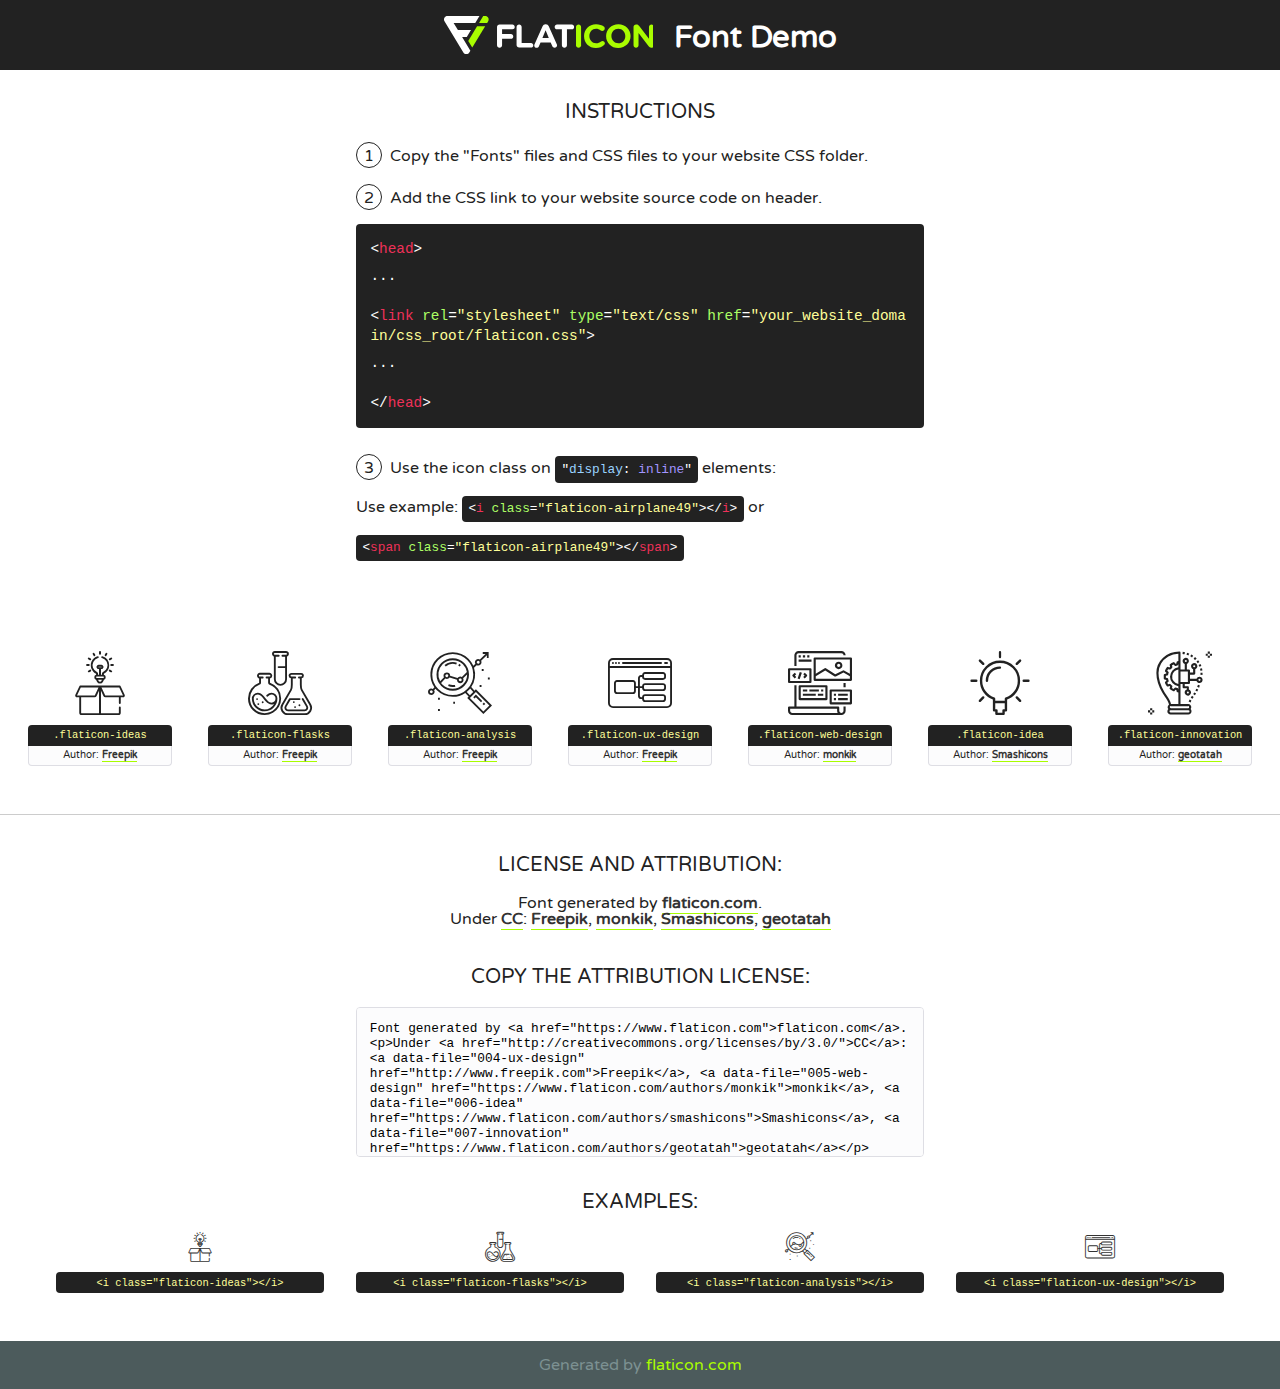
<file: fonts/flaticon/font/flaticon.html>
<!DOCTYPE html>
<!--
  Flaticon icon font: Flaticon
  Creation date: 20/03/2019 02:18
-->
<html>
<!DOCTYPE html>
<html>

<head>
    <title>Flaticon WebFont</title>
    <link href="http://fonts.googleapis.com/css?family=Varela+Round" rel="stylesheet" type="text/css" />
    <link rel="stylesheet" type="text/css" href="flaticon.css">
    <meta charset="UTF-8">
    <style>
    html, body, div, span, applet, object, iframe,
    h1, h2, h3, h4, h5, h6, p, blockquote, pre,
    a, abbr, acronym, address, big, cite, code,
    del, dfn, em, img, ins, kbd, q, s, samp,
    small, strike, strong, sub, sup, tt, var,
    b, u, i, center,
    dl, dt, dd, ol, ul, li,
    fieldset, form, label, legend,
    table, caption, tbody, tfoot, thead, tr, th, td,
    article, aside, canvas, details, embed, 
    figure, figcaption, footer, header, hgroup, 
    menu, nav, output, ruby, section, summary,
    time, mark, audio, video {
        margin: 0;
        padding: 0;
        border: 0;
        font-size: 100%;
        font: inherit;
        vertical-align: baseline;
    }
    /* HTML5 display-role reset for older browsers */
    article, aside, details, figcaption, figure, 
    footer, header, hgroup, menu, nav, section {
        display: block;
    }
    body {
        line-height: 1;
    }
    ol, ul {
        list-style: none;
    }
    blockquote, q {
        quotes: none;
    }
    blockquote:before, blockquote:after,
    q:before, q:after {
        content: '';
        content: none;
    }
    table {
        border-collapse: collapse;
        border-spacing: 0;
    }
    body {
        font-family: 'Varela Round', Helvetica, Arial, sans-serif;
        font-size: 16px;
        color: #222;
    }
    a {
        color: #333;
        border-bottom: 1px solid #a9fd00;
        font-weight: bold;
        text-decoration: none;
    }
    * {
        -moz-box-sizing: border-box;
        -webkit-box-sizing: border-box;
        box-sizing: border-box;
        margin: 0;
        padding: 0;
    }
    [class^="flaticon-"]:before, [class*=" flaticon-"]:before, [class^="flaticon-"]:after, [class*=" flaticon-"]:after {
        font-family: Flaticon;
        font-size: 30px;
        font-style: normal;
        margin-left: 20px;
        color: #333;
    }
    .wrapper {
        max-width: 600px;
        margin: auto;
        padding: 0 1em;
    }
    .title {
        font-size: 1.25em;
        text-align: center;
        margin-bottom: 1em;
        text-transform: uppercase;
    }
    header {
        text-align: center;
        background-color: #222;
        color: #fff;
        padding: 1em;
    }
    header .logo {
        width: 210px;
        height: 38px;
        display: inline-block;
        vertical-align: middle;
        margin-right: 1em;
        border: none;
    }
    header strong {
        font-size: 1.95em;
        font-weight: bold;
        vertical-align: middle;
        margin-top: 5px;
        display: inline-block;
    }
    .demo {
        margin: 2em auto;
        line-height: 1.25em;
    }
    .demo ul li {
        margin-bottom: 1em;
    }
    .demo ul li .num {
        color: #222;
        border-radius: 20px;
        display: inline-block;
        width: 26px;
        padding: 3px;
        height: 26px;
        text-align: center;
        margin-right: 0.5em;
        border: 1px solid #222;
    }
    .demo ul li code {
        background-color: #222;
        border-radius: 4px;
        padding: 0.25em 0.5em;
        display: inline-block;
        color: #fff;
        font-family: Consolas,Monaco,Lucida Console,Liberation Mono,DejaVu Sans Mono,Bitstream Vera Sans Mono,Courier New, monospace;
        font-weight: lighter;
        margin-top: 1em;
        font-size: 0.8em;
        word-break: break-all;
    }
    .demo ul li code.big {
        padding: 1em;
        font-size: 0.9em;
    }
    .demo ul li code .red {
        color: #EF3159;
    }
    .demo ul li code .green {
        color: #ACFF65;
    }
    .demo ul li code .yellow {
        color: #FFFF99;
    }
    .demo ul li code .blue {
        color: #99D3FF;
    }
    .demo ul li code .purple {
        color: #A295FF;
    }
    .demo ul li code .dots {
        margin-top: 0.5em;
        display: block;
    }
    #glyphs {
        border-bottom: 1px solid #ccc;
        padding: 2em 0;
        text-align: center;
    }
    .glyph {
        display: inline-block;
        width: 9em;
        margin: 1em;
        text-align: center;
        vertical-align: top;
        background: #FFF;
    }
    .glyph .glyph-icon {
        padding: 10px;
        display: block;
        font-family:"Flaticon";
        font-size: 64px;
        line-height: 1;
    }
    .glyph .glyph-icon:before {
        font-size: 64px;
        color: #222;
        margin-left: 0;
    }
    .class-name {
        font-size: 0.65em;
        background-color: #222;
        color: #fff;
        border-radius: 4px 4px 0 0;
        padding: 0.5em;
        color: #FFFF99;
        font-family: Consolas,Monaco,Lucida Console,Liberation Mono,DejaVu Sans Mono,Bitstream Vera Sans Mono,Courier New, monospace;
    }
    .author-name {
        font-size: 0.6em;
        background-color: #fcfcfd;
        border: 1px solid #DEDEE4;
        border-top: 0;
        border-radius: 0 0 4px 4px;
        padding: 0.5em;
    }
    .class-name:last-child {
        font-size: 10px;
        color:#888;
    }
    .class-name:last-child a {
        font-size: 10px;
        color:#555;
    }
    .class-name:last-child a:hover {
        color:#a9fd00;
    }
    .glyph > input {
        display: block;
        width: 100px;
        margin: 5px auto;
        text-align: center;
        font-size: 12px;
        cursor: text;
    }
    .glyph > input.icon-input {
        font-family:"Flaticon";
        font-size: 16px;
        margin-bottom: 10px;
    }
    .attribution .title {
        margin-top: 2em;
    }
    .attribution textarea {
        background-color: #fcfcfd;
        padding: 1em;
        border: none;
        box-shadow: none;
        border: 1px solid #DEDEE4;
        border-radius: 4px;
        resize: none;
        width: 100%;
        height: 150px;
        font-size: 0.8em;
        font-family: Consolas,Monaco,Lucida Console,Liberation Mono,DejaVu Sans Mono,Bitstream Vera Sans Mono,Courier New, monospace;
        -webkit-appearance: none;
    }
    .iconsuse {
        margin: 2em auto;
        text-align: center;
        max-width: 1200px;
    }
    .iconsuse:after {
        content: '';
        display: table;
        clear: both;
    }
    .iconsuse .image {
        float: left;
        width: 25%;
        padding: 0 1em;
    }
    .iconsuse .image p {
        margin-bottom: 1em;
    }
    .iconsuse .image span {
        display: block;
        font-size: 0.65em;
        background-color: #222;
        color: #fff;
        border-radius: 4px;
        padding: 0.5em;
        color: #FFFF99;
        margin-top: 1em;
        font-family: Consolas,Monaco,Lucida Console,Liberation Mono,DejaVu Sans Mono,Bitstream Vera Sans Mono,Courier New, monospace;
    }
    #footer {
        text-align: center;
        background-color: #4C5B5C;
        color: #7c9192;
        padding: 1em;
    }
    #footer a {
        border: none;
        color: #a9fd00;
        font-weight: normal;
    }
    @media (max-width: 960px) {
        .iconsuse .image {
            width: 50%;
        }
    }
    @media (max-width: 560px) {
        .iconsuse .image {
            width: 100%;
        }
    }
    </style>
</head>

<body class="characters-off">

    <header>
        <a href="https://www.flaticon.com" target="_blank" class="logo">
            <svg version="1.1" xmlns="http://www.w3.org/2000/svg" xmlns:xlink="http://www.w3.org/1999/xlink" xmlns:a="http://ns.adobe.com/AdobeSVGViewerExtensions/3.0/" viewBox="0 0 560.875 102.036" enable-background="new 0 0 560.875 102.036" xml:space="preserve">
                <defs>
                </defs>
                <g>
                    <g class="letters">
                        <path fill="#ffffff" d="M141.596,29.675c0-3.777,2.985-6.767,6.764-6.767h34.438c3.426,0,6.15,2.728,6.15,6.15
                        c0,3.43-2.724,6.149-6.15,6.149h-27.674v13.091h23.719c3.429,0,6.151,2.724,6.151,6.15c0,3.43-2.723,6.149-6.151,6.149h-23.719
                        v17.574c0,3.773-2.986,6.761-6.764,6.761c-3.779,0-6.764-2.989-6.764-6.761V29.675z"></path>
                        <path fill="#ffffff" d="M193.844,29.149c0-3.781,2.985-6.767,6.764-6.767c3.776,0,6.763,2.985,6.763,6.767v42.957h25.039
                        c3.426,0,6.149,2.726,6.149,6.153c0,3.425-2.723,6.15-6.149,6.15h-31.802c-3.779,0-6.764-2.986-6.764-6.768V29.149z"></path>
                        <path fill="#ffffff" d="M241.891,75.71l21.438-48.407c1.492-3.341,4.215-5.357,7.906-5.357h0.792
                        c3.686,0,6.323,2.017,7.815,5.357l21.439,48.407c0.436,0.967,0.701,1.845,0.701,2.723c0,3.602-2.809,6.501-6.414,6.501
                        c-3.161,0-5.269-1.845-6.499-4.655l-4.132-9.661h-27.059l-4.301,10.102c-1.144,2.631-3.426,4.214-6.237,4.214
                        c-3.517,0-6.24-2.81-6.24-6.325C241.1,77.64,241.451,76.677,241.891,75.71z M279.932,58.666l-8.521-20.297l-8.526,20.297H279.932
                        z"></path>
                        <path fill="#ffffff" d="M314.864,35.387H301.86c-3.429,0-6.239-2.813-6.239-6.238c0-3.429,2.811-6.24,6.239-6.24h39.533
                        c3.426,0,6.237,2.811,6.237,6.24c0,3.425-2.811,6.238-6.237,6.238h-13.001v42.785c0,3.773-2.99,6.761-6.764,6.761
                        c-3.779,0-6.764-2.989-6.764-6.761V35.387z"></path>
                        <path fill="#A9FD00" d="M352.615,29.149c0-3.781,2.985-6.767,6.767-6.767c3.774,0,6.761,2.985,6.761,6.767v49.024
                        c0,3.773-2.987,6.761-6.761,6.761c-3.781,0-6.767-2.989-6.767-6.761V29.149z"></path>
                        <path fill="#A9FD00" d="M374.132,53.836v-0.179c0-17.481,13.178-31.801,32.065-31.801c9.22,0,15.459,2.458,20.557,6.238
                        c1.402,1.054,2.637,2.985,2.637,5.357c0,3.692-2.985,6.59-6.681,6.59c-1.845,0-3.071-0.702-4.044-1.319
                        c-3.776-2.813-7.729-4.393-12.562-4.393c-10.364,0-17.831,8.611-17.831,19.154v0.173c0,10.542,7.291,19.329,17.831,19.329
                        c5.715,0,9.492-1.756,13.359-4.834c1.049-0.874,2.458-1.491,4.039-1.491c3.429,0,6.325,2.813,6.325,6.236
                        c0,2.106-1.056,3.78-2.282,4.834c-5.539,4.834-12.036,7.733-21.878,7.733C387.572,85.464,374.132,71.493,374.132,53.836z"></path>
                        <path fill="#A9FD00" d="M433.009,53.836v-0.179c0-17.481,13.79-31.801,32.766-31.801c18.981,0,32.592,14.143,32.592,31.628v0.173
                        c0,17.483-13.785,31.807-32.769,31.807C446.625,85.464,433.009,71.32,433.009,53.836z M484.224,53.836v-0.179
                        c0-10.539-7.725-19.326-18.626-19.326c-10.893,0-18.449,8.611-18.449,19.154v0.173c0,10.542,7.73,19.329,18.626,19.329
                        C476.676,72.986,484.224,64.378,484.224,53.836z"></path>
                        <path fill="#A9FD00" d="M506.233,29.321c0-3.774,2.99-6.763,6.767-6.763h1.401c3.252,0,5.183,1.583,7.029,3.953l26.093,34.265
                        V29.059c0-3.692,2.99-6.677,6.681-6.677c3.683,0,6.671,2.985,6.671,6.677v48.934c0,3.78-2.987,6.765-6.764,6.765h-0.436
                        c-3.257,0-5.188-1.581-7.034-3.953l-27.056-35.492v32.944c0,3.687-2.985,6.676-6.678,6.676c-3.683,0-6.673-2.989-6.673-6.676
                        V29.321z"></path>
                    </g>
                    <g class="insignia">
                        <path fill="#ffffff" d="M48.372,56.137h12.517l11.156-18.537H37.186L25.688,18.539h57.825L94.668,0H9.271
                        C5.925,0,2.842,1.801,1.198,4.716c-1.644,2.907-1.593,6.482,0.134,9.343l50.38,83.501c1.678,2.781,4.689,4.476,7.938,4.476
                        c3.246,0,6.257-1.695,7.935-4.476l2.898-4.804L48.372,56.137z"></path>
                        <g class="i">
                            <path fill="#A9FD00" d="M93.575,18.539h0.031v0.004l21.652,0.004l2.705-4.488c1.727-2.861,1.778-6.436,0.133-9.343
                            C116.454,1.801,113.371,0,110.026,0h-5.294L93.575,18.539z"></path>
                            <polygon fill="#A9FD00" points="88.291,27.356 64.725,66.486 75.519,84.404 109.942,27.356"></polygon>
                        </g>
                    </g>
                </g>
            </svg>
        </a>
        <strong>Font Demo</strong>
    </header>


    <section class="demo wrapper">

        <p class="title">Instructions</p>

        <ul>
            <li>
                <span class="num">1</span>Copy the "Fonts" files and CSS files to your website CSS folder.
            </li>
            <li>
                <span class="num">2</span>Add the CSS link to your website source code on header.
                <code class="big">
                    &lt;<span class="red">head</span>&gt;
                    <br/><span class="dots">...</span>
                    <br/>&lt;<span class="red">link</span> <span class="green">rel</span>=<span class="yellow">"stylesheet"</span> <span class="green">type</span>=<span class="yellow">"text/css"</span> <span class="green">href</span>=<span class="yellow">"your_website_domain/css_root/flaticon.css"</span>&gt;
                    <br/><span class="dots">...</span>
                    <br/>&lt;/<span class="red">head</span>&gt;
                </code>
            </li>

            <li>
                <p>
                    <span class="num">3</span>Use the icon class on <code>"<span class="blue">display</span>:<span class="purple"> inline</span>"</code> elements:
                    <br />
                    Use example: <code>&lt;<span class="red">i</span> <span class="green">class</span>=<span class="yellow">&quot;flaticon-airplane49&quot;</span>&gt;&lt;/<span class="red">i</span>&gt;</code> or <code>&lt;<span class="red">span</span> <span class="green">class</span>=<span class="yellow">&quot;flaticon-airplane49&quot;</span>&gt;&lt;/<span class="red">span</span>&gt;</code>
            </li>
        </ul>

    </section>




   <section id="glyphs">          
    
      
        <div class="glyph"><div class="glyph-icon flaticon-ideas"></div>
            <div class="class-name">.flaticon-ideas</div>
            <div class="author-name">Author: <a data-file="001-ideas" href="http://www.freepik.com">Freepik</a> </div> 
        </div>        
        
        <div class="glyph"><div class="glyph-icon flaticon-flasks"></div>
            <div class="class-name">.flaticon-flasks</div>
            <div class="author-name">Author: <a data-file="002-flasks" href="http://www.freepik.com">Freepik</a> </div> 
        </div>        
        
        <div class="glyph"><div class="glyph-icon flaticon-analysis"></div>
            <div class="class-name">.flaticon-analysis</div>
            <div class="author-name">Author: <a data-file="003-analysis" href="http://www.freepik.com">Freepik</a> </div> 
        </div>        
        
        <div class="glyph"><div class="glyph-icon flaticon-ux-design"></div>
            <div class="class-name">.flaticon-ux-design</div>
            <div class="author-name">Author: <a data-file="004-ux-design" href="http://www.freepik.com">Freepik</a> </div> 
        </div>        
        
        <div class="glyph"><div class="glyph-icon flaticon-web-design"></div>
            <div class="class-name">.flaticon-web-design</div>
            <div class="author-name">Author: <a data-file="005-web-design" href="https://www.flaticon.com/authors/monkik">monkik</a> </div> 
        </div>        
        
        <div class="glyph"><div class="glyph-icon flaticon-idea"></div>
            <div class="class-name">.flaticon-idea</div>
            <div class="author-name">Author: <a data-file="006-idea" href="https://www.flaticon.com/authors/smashicons">Smashicons</a> </div> 
        </div>        
        
        <div class="glyph"><div class="glyph-icon flaticon-innovation"></div>
            <div class="class-name">.flaticon-innovation</div>
            <div class="author-name">Author: <a data-file="007-innovation" href="https://www.flaticon.com/authors/geotatah">geotatah</a> </div> 
        </div>        
        

    </section>



    <section class="attribution wrapper"   style="text-align:center;">

      <div class="title">License and attribution:</div><div class="attrDiv">Font generated by <a href="https://www.flaticon.com">flaticon.com</a>. <div><p>Under <a href="http://creativecommons.org/licenses/by/3.0/">CC</a>: <a data-file="004-ux-design" href="http://www.freepik.com">Freepik</a>, <a data-file="005-web-design" href="https://www.flaticon.com/authors/monkik">monkik</a>, <a data-file="006-idea" href="https://www.flaticon.com/authors/smashicons">Smashicons</a>, <a data-file="007-innovation" href="https://www.flaticon.com/authors/geotatah">geotatah</a></p>  </div>
      </div>
      <div class="title">Copy the Attribution License:</div>

    <textarea onclick="this.focus();this.select();">Font generated by &lt;a href=&quot;https://www.flaticon.com&quot;&gt;flaticon.com&lt;/a&gt;. <p>Under <a href="http://creativecommons.org/licenses/by/3.0/">CC</a>: <a data-file="004-ux-design" href="http://www.freepik.com">Freepik</a>, <a data-file="005-web-design" href="https://www.flaticon.com/authors/monkik">monkik</a>, <a data-file="006-idea" href="https://www.flaticon.com/authors/smashicons">Smashicons</a>, <a data-file="007-innovation" href="https://www.flaticon.com/authors/geotatah">geotatah</a></p>  
     </textarea>

    </section>

    <section class="iconsuse">

          <div class="title">Examples:</div>            
             
            <div class="image">
                <p>
                    <i class="glyph-icon flaticon-ideas"></i> 
                    <span>&lt;i class=&quot;flaticon-ideas&quot;&gt;&lt;/i&gt;</span>
                </p>
            </div>
            
            <div class="image">
                <p>
                    <i class="glyph-icon flaticon-flasks"></i> 
                    <span>&lt;i class=&quot;flaticon-flasks&quot;&gt;&lt;/i&gt;</span>
                </p>
            </div>
            
            <div class="image">
                <p>
                    <i class="glyph-icon flaticon-analysis"></i> 
                    <span>&lt;i class=&quot;flaticon-analysis&quot;&gt;&lt;/i&gt;</span>
                </p>
            </div>
            
            <div class="image">
                <p>
                    <i class="glyph-icon flaticon-ux-design"></i> 
                    <span>&lt;i class=&quot;flaticon-ux-design&quot;&gt;&lt;/i&gt;</span>
                </p>
            </div>
                       
        </div>
                            
    </section>

<div id="footer">
    <div>Generated by <a href="https://www.flaticon.com">flaticon.com</a>
    </div>
</div>



</body>
</html>
</file>
<file: css/flaticon.css>
/*
  	Flaticon icon font: Flaticon
  	Creation date: 04/01/2019 13:45
  	*/


@font-face {
  font-family: "Flaticon";
  src: url("../fonts/flaticon/font/Flaticon.eot");
  src: url("../fonts/flaticon/font/Flaticon.eot?#iefix") format("embedded-opentype"),
       url("../fonts/flaticon/font/Flaticon.woff") format("woff"),
       url("../fonts/flaticon/font/Flaticon.ttf") format("truetype"),
       url("../fonts/flaticon/font/Flaticon.svg#Flaticon") format("svg");
  font-weight: normal;
  font-style: normal;
}

@media screen and (-webkit-min-device-pixel-ratio:0) {
  @font-face {
    font-family: "Flaticon";
    src: url("../fonts/flaticon/font/Flaticon.svg#Flaticon") format("svg");
  }
}

[class^="flaticon-"]:before, [class*=" flaticon-"]:before,
[class^="flaticon-"]:after, [class*=" flaticon-"]:after {   
  font-family: Flaticon;
  font-style: normal;
  font-weight: normal;
  font-variant: normal;
  text-transform: none;
  line-height: 1;

  /* Better Font Rendering =========== */
  -webkit-font-smoothing: antialiased;
  -moz-osx-font-smoothing: grayscale;
}

.flaticon-ideas:before { content: "\f100"; }
.flaticon-flasks:before { content: "\f101"; }
.flaticon-analysis:before { content: "\f102"; }
.flaticon-ux-design:before { content: "\f103"; }
.flaticon-web-design:before { content: "\f104"; }
.flaticon-idea:before { content: "\f105"; }
.flaticon-innovation:before { content: "\f106"; }
</file>
<file: css/icomoon.css>
@font-face {
  font-family: 'icomoon';
  src:  url('../fonts/icomoon/icomoon.eot?6tt51o');
  src:  url('../fonts/icomoon/icomoon.eot?6tt51o#iefix') format('embedded-opentype'),
    url('../fonts/icomoon/icomoon.ttf?6tt51o') format('truetype'),
    url('../fonts/icomoon/icomoon.woff?6tt51o') format('woff'),
    url('../fonts/icomoon/icomoon.svg?6tt51o#icomoon') format('svg');
  font-weight: normal;
  font-style: normal;
}

[class^="icon-"], [class*=" icon-"] {
  /* use !important to prevent issues with browser extensions that change fonts */
  font-family: 'icomoon' !important;
  speak: none;
  font-style: normal;
  font-weight: normal;
  font-variant: normal;
  text-transform: none;
  line-height: 1;

  /* Better Font Rendering =========== */
  -webkit-font-smoothing: antialiased;
  -moz-osx-font-smoothing: grayscale;
}

.icon-asterisk:before {
  content: "\f069";
}
.icon-plus:before {
  content: "\f067";
}
.icon-question:before {
  content: "\f128";
}
.icon-minus:before {
  content: "\f068";
}
.icon-glass:before {
  content: "\f000";
}
.icon-music:before {
  content: "\f001";
}
.icon-search:before {
  content: "\f002";
}
.icon-envelope-o:before {
  content: "\f003";
}
.icon-heart:before {
  content: "\f004";
}
.icon-star:before {
  content: "\f005";
}
.icon-star-o:before {
  content: "\f006";
}
.icon-user:before {
  content: "\f007";
}
.icon-film:before {
  content: "\f008";
}
.icon-th-large:before {
  content: "\f009";
}
.icon-th:before {
  content: "\f00a";
}
.icon-th-list:before {
  content: "\f00b";
}
.icon-check:before {
  content: "\f00c";
}
.icon-close:before {
  content: "\f00d";
}
.icon-remove:before {
  content: "\f00d";
}
.icon-times:before {
  content: "\f00d";
}
.icon-search-plus:before {
  content: "\f00e";
}
.icon-search-minus:before {
  content: "\f010";
}
.icon-power-off:before {
  content: "\f011";
}
.icon-signal:before {
  content: "\f012";
}
.icon-cog:before {
  content: "\f013";
}
.icon-gear:before {
  content: "\f013";
}
.icon-trash-o:before {
  content: "\f014";
}
.icon-home:before {
  content: "\f015";
}
.icon-file-o:before {
  content: "\f016";
}
.icon-clock-o:before {
  content: "\f017";
}
.icon-road:before {
  content: "\f018";
}
.icon-download:before {
  content: "\f019";
}
.icon-arrow-circle-o-down:before {
  content: "\f01a";
}
.icon-arrow-circle-o-up:before {
  content: "\f01b";
}
.icon-inbox:before {
  content: "\f01c";
}
.icon-play-circle-o:before {
  content: "\f01d";
}
.icon-repeat:before {
  content: "\f01e";
}
.icon-rotate-right:before {
  content: "\f01e";
}
.icon-refresh:before {
  content: "\f021";
}
.icon-list-alt:before {
  content: "\f022";
}
.icon-lock:before {
  content: "\f023";
}
.icon-flag:before {
  content: "\f024";
}
.icon-headphones:before {
  content: "\f025";
}
.icon-volume-off:before {
  content: "\f026";
}
.icon-volume-down:before {
  content: "\f027";
}
.icon-volume-up:before {
  content: "\f028";
}
.icon-qrcode:before {
  content: "\f029";
}
.icon-barcode:before {
  content: "\f02a";
}
.icon-tag:before {
  content: "\f02b";
}
.icon-tags:before {
  content: "\f02c";
}
.icon-book:before {
  content: "\f02d";
}
.icon-bookmark:before {
  content: "\f02e";
}
.icon-print:before {
  content: "\f02f";
}
.icon-camera:before {
  content: "\f030";
}
.icon-font:before {
  content: "\f031";
}
.icon-bold:before {
  content: "\f032";
}
.icon-italic:before {
  content: "\f033";
}
.icon-text-height:before {
  content: "\f034";
}
.icon-text-width:before {
  content: "\f035";
}
.icon-align-left:before {
  content: "\f036";
}
.icon-align-center:before {
  content: "\f037";
}
.icon-align-right:before {
  content: "\f038";
}
.icon-align-justify:before {
  content: "\f039";
}
.icon-list:before {
  content: "\f03a";
}
.icon-dedent:before {
  content: "\f03b";
}
.icon-outdent:before {
  content: "\f03b";
}
.icon-indent:before {
  content: "\f03c";
}
.icon-video-camera:before {
  content: "\f03d";
}
.icon-image:before {
  content: "\f03e";
}
.icon-photo:before {
  content: "\f03e";
}
.icon-picture-o:before {
  content: "\f03e";
}
.icon-pencil:before {
  content: "\f040";
}
.icon-map-marker:before {
  content: "\f041";
}
.icon-adjust:before {
  content: "\f042";
}
.icon-tint:before {
  content: "\f043";
}
.icon-edit:before {
  content: "\f044";
}
.icon-pencil-square-o:before {
  content: "\f044";
}
.icon-share-square-o:before {
  content: "\f045";
}
.icon-check-square-o:before {
  content: "\f046";
}
.icon-arrows:before {
  content: "\f047";
}
.icon-step-backward:before {
  content: "\f048";
}
.icon-fast-backward:before {
  content: "\f049";
}
.icon-backward:before {
  content: "\f04a";
}
.icon-play:before {
  content: "\f04b";
}
.icon-pause:before {
  content: "\f04c";
}
.icon-stop:before {
  content: "\f04d";
}
.icon-forward:before {
  content: "\f04e";
}
.icon-fast-forward:before {
  content: "\f050";
}
.icon-step-forward:before {
  content: "\f051";
}
.icon-eject:before {
  content: "\f052";
}
.icon-chevron-left:before {
  content: "\f053";
}
.icon-chevron-right:before {
  content: "\f054";
}
.icon-plus-circle:before {
  content: "\f055";
}
.icon-minus-circle:before {
  content: "\f056";
}
.icon-times-circle:before {
  content: "\f057";
}
.icon-check-circle:before {
  content: "\f058";
}
.icon-question-circle:before {
  content: "\f059";
}
.icon-info-circle:before {
  content: "\f05a";
}
.icon-crosshairs:before {
  content: "\f05b";
}
.icon-times-circle-o:before {
  content: "\f05c";
}
.icon-check-circle-o:before {
  content: "\f05d";
}
.icon-ban:before {
  content: "\f05e";
}
.icon-arrow-left:before {
  content: "\f060";
}
.icon-arrow-right:before {
  content: "\f061";
}
.icon-arrow-up:before {
  content: "\f062";
}
.icon-arrow-down:before {
  content: "\f063";
}
.icon-mail-forward:before {
  content: "\f064";
}
.icon-share:before {
  content: "\f064";
}
.icon-expand:before {
  content: "\f065";
}
.icon-compress:before {
  content: "\f066";
}
.icon-exclamation-circle:before {
  content: "\f06a";
}
.icon-gift:before {
  content: "\f06b";
}
.icon-leaf:before {
  content: "\f06c";
}
.icon-fire:before {
  content: "\f06d";
}
.icon-eye:before {
  content: "\f06e";
}
.icon-eye-slash:before {
  content: "\f070";
}
.icon-exclamation-triangle:before {
  content: "\f071";
}
.icon-warning:before {
  content: "\f071";
}
.icon-plane:before {
  content: "\f072";
}
.icon-calendar:before {
  content: "\f073";
}
.icon-random:before {
  content: "\f074";
}
.icon-comment:before {
  content: "\f075";
}
.icon-magnet:before {
  content: "\f076";
}
.icon-chevron-up:before {
  content: "\f077";
}
.icon-chevron-down:before {
  content: "\f078";
}
.icon-retweet:before {
  content: "\f079";
}
.icon-shopping-cart:before {
  content: "\f07a";
}
.icon-folder:before {
  content: "\f07b";
}
.icon-folder-open:before {
  content: "\f07c";
}
.icon-arrows-v:before {
  content: "\f07d";
}
.icon-arrows-h:before {
  content: "\f07e";
}
.icon-bar-chart:before {
  content: "\f080";
}
.icon-bar-chart-o:before {
  content: "\f080";
}
.icon-twitter-square:before {
  content: "\f081";
}
.icon-facebook-square:before {
  content: "\f082";
}
.icon-camera-retro:before {
  content: "\f083";
}
.icon-key:before {
  content: "\f084";
}
.icon-cogs:before {
  content: "\f085";
}
.icon-gears:before {
  content: "\f085";
}
.icon-comments:before {
  content: "\f086";
}
.icon-thumbs-o-up:before {
  content: "\f087";
}
.icon-thumbs-o-down:before {
  content: "\f088";
}
.icon-star-half:before {
  content: "\f089";
}
.icon-heart-o:before {
  content: "\f08a";
}
.icon-sign-out:before {
  content: "\f08b";
}
.icon-linkedin-square:before {
  content: "\f08c";
}
.icon-thumb-tack:before {
  content: "\f08d";
}
.icon-external-link:before {
  content: "\f08e";
}
.icon-sign-in:before {
  content: "\f090";
}
.icon-trophy:before {
  content: "\f091";
}
.icon-github-square:before {
  content: "\f092";
}
.icon-upload:before {
  content: "\f093";
}
.icon-lemon-o:before {
  content: "\f094";
}
.icon-phone:before {
  content: "\f095";
}
.icon-square-o:before {
  content: "\f096";
}
.icon-bookmark-o:before {
  content: "\f097";
}
.icon-phone-square:before {
  content: "\f098";
}
.icon-twitter:before {
  content: "\f099";
}
.icon-facebook:before {
  content: "\f09a";
}
.icon-facebook-f:before {
  content: "\f09a";
}
.icon-github:before {
  content: "\f09b";
}
.icon-unlock:before {
  content: "\f09c";
}
.icon-credit-card:before {
  content: "\f09d";
}
.icon-feed:before {
  content: "\f09e";
}
.icon-rss:before {
  content: "\f09e";
}
.icon-hdd-o:before {
  content: "\f0a0";
}
.icon-bullhorn:before {
  content: "\f0a1";
}
.icon-bell-o:before {
  content: "\f0a2";
}
.icon-certificate:before {
  content: "\f0a3";
}
.icon-hand-o-right:before {
  content: "\f0a4";
}
.icon-hand-o-left:before {
  content: "\f0a5";
}
.icon-hand-o-up:before {
  content: "\f0a6";
}
.icon-hand-o-down:before {
  content: "\f0a7";
}
.icon-arrow-circle-left:before {
  content: "\f0a8";
}
.icon-arrow-circle-right:before {
  content: "\f0a9";
}
.icon-arrow-circle-up:before {
  content: "\f0aa";
}
.icon-arrow-circle-down:before {
  content: "\f0ab";
}
.icon-globe:before {
  content: "\f0ac";
}
.icon-wrench:before {
  content: "\f0ad";
}
.icon-tasks:before {
  content: "\f0ae";
}
.icon-filter:before {
  content: "\f0b0";
}
.icon-briefcase:before {
  content: "\f0b1";
}
.icon-arrows-alt:before {
  content: "\f0b2";
}
.icon-group:before {
  content: "\f0c0";
}
.icon-users:before {
  content: "\f0c0";
}
.icon-chain:before {
  content: "\f0c1";
}
.icon-link:before {
  content: "\f0c1";
}
.icon-cloud:before {
  content: "\f0c2";
}
.icon-flask:before {
  content: "\f0c3";
}
.icon-cut:before {
  content: "\f0c4";
}
.icon-scissors:before {
  content: "\f0c4";
}
.icon-copy:before {
  content: "\f0c5";
}
.icon-files-o:before {
  content: "\f0c5";
}
.icon-paperclip:before {
  content: "\f0c6";
}
.icon-floppy-o:before {
  content: "\f0c7";
}
.icon-save:before {
  content: "\f0c7";
}
.icon-square:before {
  content: "\f0c8";
}
.icon-bars:before {
  content: "\f0c9";
}
.icon-navicon:before {
  content: "\f0c9";
}
.icon-reorder:before {
  content: "\f0c9";
}
.icon-list-ul:before {
  content: "\f0ca";
}
.icon-list-ol:before {
  content: "\f0cb";
}
.icon-strikethrough:before {
  content: "\f0cc";
}
.icon-underline:before {
  content: "\f0cd";
}
.icon-table:before {
  content: "\f0ce";
}
.icon-magic:before {
  content: "\f0d0";
}
.icon-truck:before {
  content: "\f0d1";
}
.icon-pinterest:before {
  content: "\f0d2";
}
.icon-pinterest-square:before {
  content: "\f0d3";
}
.icon-google-plus-square:before {
  content: "\f0d4";
}
.icon-google-plus:before {
  content: "\f0d5";
}
.icon-money:before {
  content: "\f0d6";
}
.icon-caret-down:before {
  content: "\f0d7";
}
.icon-caret-up:before {
  content: "\f0d8";
}
.icon-caret-left:before {
  content: "\f0d9";
}
.icon-caret-right:before {
  content: "\f0da";
}
.icon-columns:before {
  content: "\f0db";
}
.icon-sort:before {
  content: "\f0dc";
}
.icon-unsorted:before {
  content: "\f0dc";
}
.icon-sort-desc:before {
  content: "\f0dd";
}
.icon-sort-down:before {
  content: "\f0dd";
}
.icon-sort-asc:before {
  content: "\f0de";
}
.icon-sort-up:before {
  content: "\f0de";
}
.icon-envelope:before {
  content: "\f0e0";
}
.icon-linkedin:before {
  content: "\f0e1";
}
.icon-rotate-left:before {
  content: "\f0e2";
}
.icon-undo:before {
  content: "\f0e2";
}
.icon-gavel:before {
  content: "\f0e3";
}
.icon-legal:before {
  content: "\f0e3";
}
.icon-dashboard:before {
  content: "\f0e4";
}
.icon-tachometer:before {
  content: "\f0e4";
}
.icon-comment-o:before {
  content: "\f0e5";
}
.icon-comments-o:before {
  content: "\f0e6";
}
.icon-bolt:before {
  content: "\f0e7";
}
.icon-flash:before {
  content: "\f0e7";
}
.icon-sitemap:before {
  content: "\f0e8";
}
.icon-umbrella:before {
  content: "\f0e9";
}
.icon-clipboard:before {
  content: "\f0ea";
}
.icon-paste:before {
  content: "\f0ea";
}
.icon-lightbulb-o:before {
  content: "\f0eb";
}
.icon-exchange:before {
  content: "\f0ec";
}
.icon-cloud-download:before {
  content: "\f0ed";
}
.icon-cloud-upload:before {
  content: "\f0ee";
}
.icon-user-md:before {
  content: "\f0f0";
}
.icon-stethoscope:before {
  content: "\f0f1";
}
.icon-suitcase:before {
  content: "\f0f2";
}
.icon-bell:before {
  content: "\f0f3";
}
.icon-coffee:before {
  content: "\f0f4";
}
.icon-cutlery:before {
  content: "\f0f5";
}
.icon-file-text-o:before {
  content: "\f0f6";
}
.icon-building-o:before {
  content: "\f0f7";
}
.icon-hospital-o:before {
  content: "\f0f8";
}
.icon-ambulance:before {
  content: "\f0f9";
}
.icon-medkit:before {
  content: "\f0fa";
}
.icon-fighter-jet:before {
  content: "\f0fb";
}
.icon-beer:before {
  content: "\f0fc";
}
.icon-h-square:before {
  content: "\f0fd";
}
.icon-plus-square:before {
  content: "\f0fe";
}
.icon-angle-double-left:before {
  content: "\f100";
}
.icon-angle-double-right:before {
  content: "\f101";
}
.icon-angle-double-up:before {
  content: "\f102";
}
.icon-angle-double-down:before {
  content: "\f103";
}
.icon-angle-left:before {
  content: "\f104";
}
.icon-angle-right:before {
  content: "\f105";
}
.icon-angle-up:before {
  content: "\f106";
}
.icon-angle-down:before {
  content: "\f107";
}
.icon-desktop:before {
  content: "\f108";
}
.icon-laptop:before {
  content: "\f109";
}
.icon-tablet:before {
  content: "\f10a";
}
.icon-mobile:before {
  content: "\f10b";
}
.icon-mobile-phone:before {
  content: "\f10b";
}
.icon-circle-o:before {
  content: "\f10c";
}
.icon-quote-left:before {
  content: "\f10d";
}
.icon-quote-right:before {
  content: "\f10e";
}
.icon-spinner:before {
  content: "\f110";
}
.icon-circle:before {
  content: "\f111";
}
.icon-mail-reply:before {
  content: "\f112";
}
.icon-reply:before {
  content: "\f112";
}
.icon-github-alt:before {
  content: "\f113";
}
.icon-folder-o:before {
  content: "\f114";
}
.icon-folder-open-o:before {
  content: "\f115";
}
.icon-smile-o:before {
  content: "\f118";
}
.icon-frown-o:before {
  content: "\f119";
}
.icon-meh-o:before {
  content: "\f11a";
}
.icon-gamepad:before {
  content: "\f11b";
}
.icon-keyboard-o:before {
  content: "\f11c";
}
.icon-flag-o:before {
  content: "\f11d";
}
.icon-flag-checkered:before {
  content: "\f11e";
}
.icon-terminal:before {
  content: "\f120";
}
.icon-code:before {
  content: "\f121";
}
.icon-mail-reply-all:before {
  content: "\f122";
}
.icon-reply-all:before {
  content: "\f122";
}
.icon-star-half-empty:before {
  content: "\f123";
}
.icon-star-half-full:before {
  content: "\f123";
}
.icon-star-half-o:before {
  content: "\f123";
}
.icon-location-arrow:before {
  content: "\f124";
}
.icon-crop:before {
  content: "\f125";
}
.icon-code-fork:before {
  content: "\f126";
}
.icon-chain-broken:before {
  content: "\f127";
}
.icon-unlink:before {
  content: "\f127";
}
.icon-info:before {
  content: "\f129";
}
.icon-exclamation:before {
  content: "\f12a";
}
.icon-superscript:before {
  content: "\f12b";
}
.icon-subscript:before {
  content: "\f12c";
}
.icon-eraser:before {
  content: "\f12d";
}
.icon-puzzle-piece:before {
  content: "\f12e";
}
.icon-microphone:before {
  content: "\f130";
}
.icon-microphone-slash:before {
  content: "\f131";
}
.icon-shield:before {
  content: "\f132";
}
.icon-calendar-o:before {
  content: "\f133";
}
.icon-fire-extinguisher:before {
  content: "\f134";
}
.icon-rocket:before {
  content: "\f135";
}
.icon-maxcdn:before {
  content: "\f136";
}
.icon-chevron-circle-left:before {
  content: "\f137";
}
.icon-chevron-circle-right:before {
  content: "\f138";
}
.icon-chevron-circle-up:before {
  content: "\f139";
}
.icon-chevron-circle-down:before {
  content: "\f13a";
}
.icon-html5:before {
  content: "\f13b";
}
.icon-css3:before {
  content: "\f13c";
}
.icon-anchor:before {
  content: "\f13d";
}
.icon-unlock-alt:before {
  content: "\f13e";
}
.icon-bullseye:before {
  content: "\f140";
}
.icon-ellipsis-h:before {
  content: "\f141";
}
.icon-ellipsis-v:before {
  content: "\f142";
}
.icon-rss-square:before {
  content: "\f143";
}
.icon-play-circle:before {
  content: "\f144";
}
.icon-ticket:before {
  content: "\f145";
}
.icon-minus-square:before {
  content: "\f146";
}
.icon-minus-square-o:before {
  content: "\f147";
}
.icon-level-up:before {
  content: "\f148";
}
.icon-level-down:before {
  content: "\f149";
}
.icon-check-square:before {
  content: "\f14a";
}
.icon-pencil-square:before {
  content: "\f14b";
}
.icon-external-link-square:before {
  content: "\f14c";
}
.icon-share-square:before {
  content: "\f14d";
}
.icon-compass:before {
  content: "\f14e";
}
.icon-caret-square-o-down:before {
  content: "\f150";
}
.icon-toggle-down:before {
  content: "\f150";
}
.icon-caret-square-o-up:before {
  content: "\f151";
}
.icon-toggle-up:before {
  content: "\f151";
}
.icon-caret-square-o-right:before {
  content: "\f152";
}
.icon-toggle-right:before {
  content: "\f152";
}
.icon-eur:before {
  content: "\f153";
}
.icon-euro:before {
  content: "\f153";
}
.icon-gbp:before {
  content: "\f154";
}
.icon-dollar:before {
  content: "\f155";
}
.icon-usd:before {
  content: "\f155";
}
.icon-inr:before {
  content: "\f156";
}
.icon-rupee:before {
  content: "\f156";
}
.icon-cny:before {
  content: "\f157";
}
.icon-jpy:before {
  content: "\f157";
}
.icon-rmb:before {
  content: "\f157";
}
.icon-yen:before {
  content: "\f157";
}
.icon-rouble:before {
  content: "\f158";
}
.icon-rub:before {
  content: "\f158";
}
.icon-ruble:before {
  content: "\f158";
}
.icon-krw:before {
  content: "\f159";
}
.icon-won:before {
  content: "\f159";
}
.icon-bitcoin:before {
  content: "\f15a";
}
.icon-btc:before {
  content: "\f15a";
}
.icon-file:before {
  content: "\f15b";
}
.icon-file-text:before {
  content: "\f15c";
}
.icon-sort-alpha-asc:before {
  content: "\f15d";
}
.icon-sort-alpha-desc:before {
  content: "\f15e";
}
.icon-sort-amount-asc:before {
  content: "\f160";
}
.icon-sort-amount-desc:before {
  content: "\f161";
}
.icon-sort-numeric-asc:before {
  content: "\f162";
}
.icon-sort-numeric-desc:before {
  content: "\f163";
}
.icon-thumbs-up:before {
  content: "\f164";
}
.icon-thumbs-down:before {
  content: "\f165";
}
.icon-youtube-square:before {
  content: "\f166";
}
.icon-youtube:before {
  content: "\f167";
}
.icon-xing:before {
  content: "\f168";
}
.icon-xing-square:before {
  content: "\f169";
}
.icon-youtube-play:before {
  content: "\f16a";
}
.icon-dropbox:before {
  content: "\f16b";
}
.icon-stack-overflow:before {
  content: "\f16c";
}
.icon-instagram:before {
  content: "\f16d";
}
.icon-flickr:before {
  content: "\f16e";
}
.icon-adn:before {
  content: "\f170";
}
.icon-bitbucket:before {
  content: "\f171";
}
.icon-bitbucket-square:before {
  content: "\f172";
}
.icon-tumblr:before {
  content: "\f173";
}
.icon-tumblr-square:before {
  content: "\f174";
}
.icon-long-arrow-down:before {
  content: "\f175";
}
.icon-long-arrow-up:before {
  content: "\f176";
}
.icon-long-arrow-left:before {
  content: "\f177";
}
.icon-long-arrow-right:before {
  content: "\f178";
}
.icon-apple:before {
  content: "\f179";
}
.icon-windows:before {
  content: "\f17a";
}
.icon-android:before {
  content: "\f17b";
}
.icon-linux:before {
  content: "\f17c";
}
.icon-dribbble:before {
  content: "\f17d";
}
.icon-skype:before {
  content: "\f17e";
}
.icon-foursquare:before {
  content: "\f180";
}
.icon-trello:before {
  content: "\f181";
}
.icon-female:before {
  content: "\f182";
}
.icon-male:before {
  content: "\f183";
}
.icon-gittip:before {
  content: "\f184";
}
.icon-gratipay:before {
  content: "\f184";
}
.icon-sun-o:before {
  content: "\f185";
}
.icon-moon-o:before {
  content: "\f186";
}
.icon-archive:before {
  content: "\f187";
}
.icon-bug:before {
  content: "\f188";
}
.icon-vk:before {
  content: "\f189";
}
.icon-weibo:before {
  content: "\f18a";
}
.icon-renren:before {
  content: "\f18b";
}
.icon-pagelines:before {
  content: "\f18c";
}
.icon-stack-exchange:before {
  content: "\f18d";
}
.icon-arrow-circle-o-right:before {
  content: "\f18e";
}
.icon-arrow-circle-o-left:before {
  content: "\f190";
}
.icon-caret-square-o-left:before {
  content: "\f191";
}
.icon-toggle-left:before {
  content: "\f191";
}
.icon-dot-circle-o:before {
  content: "\f192";
}
.icon-wheelchair:before {
  content: "\f193";
}
.icon-vimeo-square:before {
  content: "\f194";
}
.icon-try:before {
  content: "\f195";
}
.icon-turkish-lira:before {
  content: "\f195";
}
.icon-plus-square-o:before {
  content: "\f196";
}
.icon-space-shuttle:before {
  content: "\f197";
}
.icon-slack:before {
  content: "\f198";
}
.icon-envelope-square:before {
  content: "\f199";
}
.icon-wordpress:before {
  content: "\f19a";
}
.icon-openid:before {
  content: "\f19b";
}
.icon-bank:before {
  content: "\f19c";
}
.icon-institution:before {
  content: "\f19c";
}
.icon-university:before {
  content: "\f19c";
}
.icon-graduation-cap:before {
  content: "\f19d";
}
.icon-mortar-board:before {
  content: "\f19d";
}
.icon-yahoo:before {
  content: "\f19e";
}
.icon-google:before {
  content: "\f1a0";
}
.icon-reddit:before {
  content: "\f1a1";
}
.icon-reddit-square:before {
  content: "\f1a2";
}
.icon-stumbleupon-circle:before {
  content: "\f1a3";
}
.icon-stumbleupon:before {
  content: "\f1a4";
}
.icon-delicious:before {
  content: "\f1a5";
}
.icon-digg:before {
  content: "\f1a6";
}
.icon-pied-piper-pp:before {
  content: "\f1a7";
}
.icon-pied-piper-alt:before {
  content: "\f1a8";
}
.icon-drupal:before {
  content: "\f1a9";
}
.icon-joomla:before {
  content: "\f1aa";
}
.icon-language:before {
  content: "\f1ab";
}
.icon-fax:before {
  content: "\f1ac";
}
.icon-building:before {
  content: "\f1ad";
}
.icon-child:before {
  content: "\f1ae";
}
.icon-paw:before {
  content: "\f1b0";
}
.icon-spoon:before {
  content: "\f1b1";
}
.icon-cube:before {
  content: "\f1b2";
}
.icon-cubes:before {
  content: "\f1b3";
}
.icon-behance:before {
  content: "\f1b4";
}
.icon-behance-square:before {
  content: "\f1b5";
}
.icon-steam:before {
  content: "\f1b6";
}
.icon-steam-square:before {
  content: "\f1b7";
}
.icon-recycle:before {
  content: "\f1b8";
}
.icon-automobile:before {
  content: "\f1b9";
}
.icon-car:before {
  content: "\f1b9";
}
.icon-cab:before {
  content: "\f1ba";
}
.icon-taxi:before {
  content: "\f1ba";
}
.icon-tree:before {
  content: "\f1bb";
}
.icon-spotify:before {
  content: "\f1bc";
}
.icon-deviantart:before {
  content: "\f1bd";
}
.icon-soundcloud:before {
  content: "\f1be";
}
.icon-database:before {
  content: "\f1c0";
}
.icon-file-pdf-o:before {
  content: "\f1c1";
}
.icon-file-word-o:before {
  content: "\f1c2";
}
.icon-file-excel-o:before {
  content: "\f1c3";
}
.icon-file-powerpoint-o:before {
  content: "\f1c4";
}
.icon-file-image-o:before {
  content: "\f1c5";
}
.icon-file-photo-o:before {
  content: "\f1c5";
}
.icon-file-picture-o:before {
  content: "\f1c5";
}
.icon-file-archive-o:before {
  content: "\f1c6";
}
.icon-file-zip-o:before {
  content: "\f1c6";
}
.icon-file-audio-o:before {
  content: "\f1c7";
}
.icon-file-sound-o:before {
  content: "\f1c7";
}
.icon-file-movie-o:before {
  content: "\f1c8";
}
.icon-file-video-o:before {
  content: "\f1c8";
}
.icon-file-code-o:before {
  content: "\f1c9";
}
.icon-vine:before {
  content: "\f1ca";
}
.icon-codepen:before {
  content: "\f1cb";
}
.icon-jsfiddle:before {
  content: "\f1cc";
}
.icon-life-bouy:before {
  content: "\f1cd";
}
.icon-life-buoy:before {
  content: "\f1cd";
}
.icon-life-ring:before {
  content: "\f1cd";
}
.icon-life-saver:before {
  content: "\f1cd";
}
.icon-support:before {
  content: "\f1cd";
}
.icon-circle-o-notch:before {
  content: "\f1ce";
}
.icon-ra:before {
  content: "\f1d0";
}
.icon-rebel:before {
  content: "\f1d0";
}
.icon-resistance:before {
  content: "\f1d0";
}
.icon-empire:before {
  content: "\f1d1";
}
.icon-ge:before {
  content: "\f1d1";
}
.icon-git-square:before {
  content: "\f1d2";
}
.icon-git:before {
  content: "\f1d3";
}
.icon-hacker-news:before {
  content: "\f1d4";
}
.icon-y-combinator-square:before {
  content: "\f1d4";
}
.icon-yc-square:before {
  content: "\f1d4";
}
.icon-tencent-weibo:before {
  content: "\f1d5";
}
.icon-qq:before {
  content: "\f1d6";
}
.icon-wechat:before {
  content: "\f1d7";
}
.icon-weixin:before {
  content: "\f1d7";
}
.icon-paper-plane:before {
  content: "\f1d8";
}
.icon-send:before {
  content: "\f1d8";
}
.icon-paper-plane-o:before {
  content: "\f1d9";
}
.icon-send-o:before {
  content: "\f1d9";
}
.icon-history:before {
  content: "\f1da";
}
.icon-circle-thin:before {
  content: "\f1db";
}
.icon-header:before {
  content: "\f1dc";
}
.icon-paragraph:before {
  content: "\f1dd";
}
.icon-sliders:before {
  content: "\f1de";
}
.icon-share-alt:before {
  content: "\f1e0";
}
.icon-share-alt-square:before {
  content: "\f1e1";
}
.icon-bomb:before {
  content: "\f1e2";
}
.icon-futbol-o:before {
  content: "\f1e3";
}
.icon-soccer-ball-o:before {
  content: "\f1e3";
}
.icon-tty:before {
  content: "\f1e4";
}
.icon-binoculars:before {
  content: "\f1e5";
}
.icon-plug:before {
  content: "\f1e6";
}
.icon-slideshare:before {
  content: "\f1e7";
}
.icon-twitch:before {
  content: "\f1e8";
}
.icon-yelp:before {
  content: "\f1e9";
}
.icon-newspaper-o:before {
  content: "\f1ea";
}
.icon-wifi:before {
  content: "\f1eb";
}
.icon-calculator:before {
  content: "\f1ec";
}
.icon-paypal:before {
  content: "\f1ed";
}
.icon-google-wallet:before {
  content: "\f1ee";
}
.icon-cc-visa:before {
  content: "\f1f0";
}
.icon-cc-mastercard:before {
  content: "\f1f1";
}
.icon-cc-discover:before {
  content: "\f1f2";
}
.icon-cc-amex:before {
  content: "\f1f3";
}
.icon-cc-paypal:before {
  content: "\f1f4";
}
.icon-cc-stripe:before {
  content: "\f1f5";
}
.icon-bell-slash:before {
  content: "\f1f6";
}
.icon-bell-slash-o:before {
  content: "\f1f7";
}
.icon-trash:before {
  content: "\f1f8";
}
.icon-copyright:before {
  content: "\f1f9";
}
.icon-at:before {
  content: "\f1fa";
}
.icon-eyedropper:before {
  content: "\f1fb";
}
.icon-paint-brush:before {
  content: "\f1fc";
}
.icon-birthday-cake:before {
  content: "\f1fd";
}
.icon-area-chart:before {
  content: "\f1fe";
}
.icon-pie-chart:before {
  content: "\f200";
}
.icon-line-chart:before {
  content: "\f201";
}
.icon-lastfm:before {
  content: "\f202";
}
.icon-lastfm-square:before {
  content: "\f203";
}
.icon-toggle-off:before {
  content: "\f204";
}
.icon-toggle-on:before {
  content: "\f205";
}
.icon-bicycle:before {
  content: "\f206";
}
.icon-bus:before {
  content: "\f207";
}
.icon-ioxhost:before {
  content: "\f208";
}
.icon-angellist:before {
  content: "\f209";
}
.icon-cc:before {
  content: "\f20a";
}
.icon-ils:before {
  content: "\f20b";
}
.icon-shekel:before {
  content: "\f20b";
}
.icon-sheqel:before {
  content: "\f20b";
}
.icon-meanpath:before {
  content: "\f20c";
}
.icon-buysellads:before {
  content: "\f20d";
}
.icon-connectdevelop:before {
  content: "\f20e";
}
.icon-dashcube:before {
  content: "\f210";
}
.icon-forumbee:before {
  content: "\f211";
}
.icon-leanpub:before {
  content: "\f212";
}
.icon-sellsy:before {
  content: "\f213";
}
.icon-shirtsinbulk:before {
  content: "\f214";
}
.icon-simplybuilt:before {
  content: "\f215";
}
.icon-skyatlas:before {
  content: "\f216";
}
.icon-cart-plus:before {
  content: "\f217";
}
.icon-cart-arrow-down:before {
  content: "\f218";
}
.icon-diamond:before {
  content: "\f219";
}
.icon-ship:before {
  content: "\f21a";
}
.icon-user-secret:before {
  content: "\f21b";
}
.icon-motorcycle:before {
  content: "\f21c";
}
.icon-street-view:before {
  content: "\f21d";
}
.icon-heartbeat:before {
  content: "\f21e";
}
.icon-venus:before {
  content: "\f221";
}
.icon-mars:before {
  content: "\f222";
}
.icon-mercury:before {
  content: "\f223";
}
.icon-intersex:before {
  content: "\f224";
}
.icon-transgender:before {
  content: "\f224";
}
.icon-transgender-alt:before {
  content: "\f225";
}
.icon-venus-double:before {
  content: "\f226";
}
.icon-mars-double:before {
  content: "\f227";
}
.icon-venus-mars:before {
  content: "\f228";
}
.icon-mars-stroke:before {
  content: "\f229";
}
.icon-mars-stroke-v:before {
  content: "\f22a";
}
.icon-mars-stroke-h:before {
  content: "\f22b";
}
.icon-neuter:before {
  content: "\f22c";
}
.icon-genderless:before {
  content: "\f22d";
}
.icon-facebook-official:before {
  content: "\f230";
}
.icon-pinterest-p:before {
  content: "\f231";
}
.icon-whatsapp:before {
  content: "\f232";
}
.icon-server:before {
  content: "\f233";
}
.icon-user-plus:before {
  content: "\f234";
}
.icon-user-times:before {
  content: "\f235";
}
.icon-bed:before {
  content: "\f236";
}
.icon-hotel:before {
  content: "\f236";
}
.icon-viacoin:before {
  content: "\f237";
}
.icon-train:before {
  content: "\f238";
}
.icon-subway:before {
  content: "\f239";
}
.icon-medium:before {
  content: "\f23a";
}
.icon-y-combinator:before {
  content: "\f23b";
}
.icon-yc:before {
  content: "\f23b";
}
.icon-optin-monster:before {
  content: "\f23c";
}
.icon-opencart:before {
  content: "\f23d";
}
.icon-expeditedssl:before {
  content: "\f23e";
}
.icon-battery:before {
  content: "\f240";
}
.icon-battery-4:before {
  content: "\f240";
}
.icon-battery-full:before {
  content: "\f240";
}
.icon-battery-3:before {
  content: "\f241";
}
.icon-battery-three-quarters:before {
  content: "\f241";
}
.icon-battery-2:before {
  content: "\f242";
}
.icon-battery-half:before {
  content: "\f242";
}
.icon-battery-1:before {
  content: "\f243";
}
.icon-battery-quarter:before {
  content: "\f243";
}
.icon-battery-0:before {
  content: "\f244";
}
.icon-battery-empty:before {
  content: "\f244";
}
.icon-mouse-pointer:before {
  content: "\f245";
}
.icon-i-cursor:before {
  content: "\f246";
}
.icon-object-group:before {
  content: "\f247";
}
.icon-object-ungroup:before {
  content: "\f248";
}
.icon-sticky-note:before {
  content: "\f249";
}
.icon-sticky-note-o:before {
  content: "\f24a";
}
.icon-cc-jcb:before {
  content: "\f24b";
}
.icon-cc-diners-club:before {
  content: "\f24c";
}
.icon-clone:before {
  content: "\f24d";
}
.icon-balance-scale:before {
  content: "\f24e";
}
.icon-hourglass-o:before {
  content: "\f250";
}
.icon-hourglass-1:before {
  content: "\f251";
}
.icon-hourglass-start:before {
  content: "\f251";
}
.icon-hourglass-2:before {
  content: "\f252";
}
.icon-hourglass-half:before {
  content: "\f252";
}
.icon-hourglass-3:before {
  content: "\f253";
}
.icon-hourglass-end:before {
  content: "\f253";
}
.icon-hourglass:before {
  content: "\f254";
}
.icon-hand-grab-o:before {
  content: "\f255";
}
.icon-hand-rock-o:before {
  content: "\f255";
}
.icon-hand-paper-o:before {
  content: "\f256";
}
.icon-hand-stop-o:before {
  content: "\f256";
}
.icon-hand-scissors-o:before {
  content: "\f257";
}
.icon-hand-lizard-o:before {
  content: "\f258";
}
.icon-hand-spock-o:before {
  content: "\f259";
}
.icon-hand-pointer-o:before {
  content: "\f25a";
}
.icon-hand-peace-o:before {
  content: "\f25b";
}
.icon-trademark:before {
  content: "\f25c";
}
.icon-registered:before {
  content: "\f25d";
}
.icon-creative-commons:before {
  content: "\f25e";
}
.icon-gg:before {
  content: "\f260";
}
.icon-gg-circle:before {
  content: "\f261";
}
.icon-tripadvisor:before {
  content: "\f262";
}
.icon-odnoklassniki:before {
  content: "\f263";
}
.icon-odnoklassniki-square:before {
  content: "\f264";
}
.icon-get-pocket:before {
  content: "\f265";
}
.icon-wikipedia-w:before {
  content: "\f266";
}
.icon-safari:before {
  content: "\f267";
}
.icon-chrome:before {
  content: "\f268";
}
.icon-firefox:before {
  content: "\f269";
}
.icon-opera:before {
  content: "\f26a";
}
.icon-internet-explorer:before {
  content: "\f26b";
}
.icon-television:before {
  content: "\f26c";
}
.icon-tv:before {
  content: "\f26c";
}
.icon-contao:before {
  content: "\f26d";
}
.icon-500px:before {
  content: "\f26e";
}
.icon-amazon:before {
  content: "\f270";
}
.icon-calendar-plus-o:before {
  content: "\f271";
}
.icon-calendar-minus-o:before {
  content: "\f272";
}
.icon-calendar-times-o:before {
  content: "\f273";
}
.icon-calendar-check-o:before {
  content: "\f274";
}
.icon-industry:before {
  content: "\f275";
}
.icon-map-pin:before {
  content: "\f276";
}
.icon-map-signs:before {
  content: "\f277";
}
.icon-map-o:before {
  content: "\f278";
}
.icon-map:before {
  content: "\f279";
}
.icon-commenting:before {
  content: "\f27a";
}
.icon-commenting-o:before {
  content: "\f27b";
}
.icon-houzz:before {
  content: "\f27c";
}
.icon-vimeo:before {
  content: "\f27d";
}
.icon-black-tie:before {
  content: "\f27e";
}
.icon-fonticons:before {
  content: "\f280";
}
.icon-reddit-alien:before {
  content: "\f281";
}
.icon-edge:before {
  content: "\f282";
}
.icon-credit-card-alt:before {
  content: "\f283";
}
.icon-codiepie:before {
  content: "\f284";
}
.icon-modx:before {
  content: "\f285";
}
.icon-fort-awesome:before {
  content: "\f286";
}
.icon-usb:before {
  content: "\f287";
}
.icon-product-hunt:before {
  content: "\f288";
}
.icon-mixcloud:before {
  content: "\f289";
}
.icon-scribd:before {
  content: "\f28a";
}
.icon-pause-circle:before {
  content: "\f28b";
}
.icon-pause-circle-o:before {
  content: "\f28c";
}
.icon-stop-circle:before {
  content: "\f28d";
}
.icon-stop-circle-o:before {
  content: "\f28e";
}
.icon-shopping-bag:before {
  content: "\f290";
}
.icon-shopping-basket:before {
  content: "\f291";
}
.icon-hashtag:before {
  content: "\f292";
}
.icon-bluetooth:before {
  content: "\f293";
}
.icon-bluetooth-b:before {
  content: "\f294";
}
.icon-percent:before {
  content: "\f295";
}
.icon-gitlab:before {
  content: "\f296";
}
.icon-wpbeginner:before {
  content: "\f297";
}
.icon-wpforms:before {
  content: "\f298";
}
.icon-envira:before {
  content: "\f299";
}
.icon-universal-access:before {
  content: "\f29a";
}
.icon-wheelchair-alt:before {
  content: "\f29b";
}
.icon-question-circle-o:before {
  content: "\f29c";
}
.icon-blind:before {
  content: "\f29d";
}
.icon-audio-description:before {
  content: "\f29e";
}
.icon-volume-control-phone:before {
  content: "\f2a0";
}
.icon-braille:before {
  content: "\f2a1";
}
.icon-assistive-listening-systems:before {
  content: "\f2a2";
}
.icon-american-sign-language-interpreting:before {
  content: "\f2a3";
}
.icon-asl-interpreting:before {
  content: "\f2a3";
}
.icon-deaf:before {
  content: "\f2a4";
}
.icon-deafness:before {
  content: "\f2a4";
}
.icon-hard-of-hearing:before {
  content: "\f2a4";
}
.icon-glide:before {
  content: "\f2a5";
}
.icon-glide-g:before {
  content: "\f2a6";
}
.icon-sign-language:before {
  content: "\f2a7";
}
.icon-signing:before {
  content: "\f2a7";
}
.icon-low-vision:before {
  content: "\f2a8";
}
.icon-viadeo:before {
  content: "\f2a9";
}
.icon-viadeo-square:before {
  content: "\f2aa";
}
.icon-snapchat:before {
  content: "\f2ab";
}
.icon-snapchat-ghost:before {
  content: "\f2ac";
}
.icon-snapchat-square:before {
  content: "\f2ad";
}
.icon-pied-piper:before {
  content: "\f2ae";
}
.icon-first-order:before {
  content: "\f2b0";
}
.icon-yoast:before {
  content: "\f2b1";
}
.icon-themeisle:before {
  content: "\f2b2";
}
.icon-google-plus-circle:before {
  content: "\f2b3";
}
.icon-google-plus-official:before {
  content: "\f2b3";
}
.icon-fa:before {
  content: "\f2b4";
}
.icon-font-awesome:before {
  content: "\f2b4";
}
.icon-handshake-o:before {
  content: "\f2b5";
}
.icon-envelope-open:before {
  content: "\f2b6";
}
.icon-envelope-open-o:before {
  content: "\f2b7";
}
.icon-linode:before {
  content: "\f2b8";
}
.icon-address-book:before {
  content: "\f2b9";
}
.icon-address-book-o:before {
  content: "\f2ba";
}
.icon-address-card:before {
  content: "\f2bb";
}
.icon-vcard:before {
  content: "\f2bb";
}
.icon-address-card-o:before {
  content: "\f2bc";
}
.icon-vcard-o:before {
  content: "\f2bc";
}
.icon-user-circle:before {
  content: "\f2bd";
}
.icon-user-circle-o:before {
  content: "\f2be";
}
.icon-user-o:before {
  content: "\f2c0";
}
.icon-id-badge:before {
  content: "\f2c1";
}
.icon-drivers-license:before {
  content: "\f2c2";
}
.icon-id-card:before {
  content: "\f2c2";
}
.icon-drivers-license-o:before {
  content: "\f2c3";
}
.icon-id-card-o:before {
  content: "\f2c3";
}
.icon-quora:before {
  content: "\f2c4";
}
.icon-free-code-camp:before {
  content: "\f2c5";
}
.icon-telegram:before {
  content: "\f2c6";
}
.icon-thermometer:before {
  content: "\f2c7";
}
.icon-thermometer-4:before {
  content: "\f2c7";
}
.icon-thermometer-full:before {
  content: "\f2c7";
}
.icon-thermometer-3:before {
  content: "\f2c8";
}
.icon-thermometer-three-quarters:before {
  content: "\f2c8";
}
.icon-thermometer-2:before {
  content: "\f2c9";
}
.icon-thermometer-half:before {
  content: "\f2c9";
}
.icon-thermometer-1:before {
  content: "\f2ca";
}
.icon-thermometer-quarter:before {
  content: "\f2ca";
}
.icon-thermometer-0:before {
  content: "\f2cb";
}
.icon-thermometer-empty:before {
  content: "\f2cb";
}
.icon-shower:before {
  content: "\f2cc";
}
.icon-bath:before {
  content: "\f2cd";
}
.icon-bathtub:before {
  content: "\f2cd";
}
.icon-s15:before {
  content: "\f2cd";
}
.icon-podcast:before {
  content: "\f2ce";
}
.icon-window-maximize:before {
  content: "\f2d0";
}
.icon-window-minimize:before {
  content: "\f2d1";
}
.icon-window-restore:before {
  content: "\f2d2";
}
.icon-times-rectangle:before {
  content: "\f2d3";
}
.icon-window-close:before {
  content: "\f2d3";
}
.icon-times-rectangle-o:before {
  content: "\f2d4";
}
.icon-window-close-o:before {
  content: "\f2d4";
}
.icon-bandcamp:before {
  content: "\f2d5";
}
.icon-grav:before {
  content: "\f2d6";
}
.icon-etsy:before {
  content: "\f2d7";
}
.icon-imdb:before {
  content: "\f2d8";
}
.icon-ravelry:before {
  content: "\f2d9";
}
.icon-eercast:before {
  content: "\f2da";
}
.icon-microchip:before {
  content: "\f2db";
}
.icon-snowflake-o:before {
  content: "\f2dc";
}
.icon-superpowers:before {
  content: "\f2dd";
}
.icon-wpexplorer:before {
  content: "\f2de";
}
.icon-meetup:before {
  content: "\f2e0";
}
.icon-3d_rotation:before {
  content: "\e84d";
}
.icon-ac_unit:before {
  content: "\eb3b";
}
.icon-alarm:before {
  content: "\e855";
}
.icon-access_alarms:before {
  content: "\e191";
}
.icon-schedule:before {
  content: "\e8b5";
}
.icon-accessibility:before {
  content: "\e84e";
}
.icon-accessible:before {
  content: "\e914";
}
.icon-account_balance:before {
  content: "\e84f";
}
.icon-account_balance_wallet:before {
  content: "\e850";
}
.icon-account_box:before {
  content: "\e851";
}
.icon-account_circle:before {
  content: "\e853";
}
.icon-adb:before {
  content: "\e60e";
}
.icon-add:before {
  content: "\e145";
}
.icon-add_a_photo:before {
  content: "\e439";
}
.icon-alarm_add:before {
  content: "\e856";
}
.icon-add_alert:before {
  content: "\e003";
}
.icon-add_box:before {
  content: "\e146";
}
.icon-add_circle:before {
  content: "\e147";
}
.icon-control_point:before {
  content: "\e3ba";
}
.icon-add_location:before {
  content: "\e567";
}
.icon-add_shopping_cart:before {
  content: "\e854";
}
.icon-queue:before {
  content: "\e03c";
}
.icon-add_to_queue:before {
  content: "\e05c";
}
.icon-adjust2:before {
  content: "\e39e";
}
.icon-airline_seat_flat:before {
  content: "\e630";
}
.icon-airline_seat_flat_angled:before {
  content: "\e631";
}
.icon-airline_seat_individual_suite:before {
  content: "\e632";
}
.icon-airline_seat_legroom_extra:before {
  content: "\e633";
}
.icon-airline_seat_legroom_normal:before {
  content: "\e634";
}
.icon-airline_seat_legroom_reduced:before {
  content: "\e635";
}
.icon-airline_seat_recline_extra:before {
  content: "\e636";
}
.icon-airline_seat_recline_normal:before {
  content: "\e637";
}
.icon-flight:before {
  content: "\e539";
}
.icon-airplanemode_inactive:before {
  content: "\e194";
}
.icon-airplay:before {
  content: "\e055";
}
.icon-airport_shuttle:before {
  content: "\eb3c";
}
.icon-alarm_off:before {
  content: "\e857";
}
.icon-alarm_on:before {
  content: "\e858";
}
.icon-album:before {
  content: "\e019";
}
.icon-all_inclusive:before {
  content: "\eb3d";
}
.icon-all_out:before {
  content: "\e90b";
}
.icon-android2:before {
  content: "\e859";
}
.icon-announcement:before {
  content: "\e85a";
}
.icon-apps:before {
  content: "\e5c3";
}
.icon-archive2:before {
  content: "\e149";
}
.icon-arrow_back:before {
  content: "\e5c4";
}
.icon-arrow_downward:before {
  content: "\e5db";
}
.icon-arrow_drop_down:before {
  content: "\e5c5";
}
.icon-arrow_drop_down_circle:before {
  content: "\e5c6";
}
.icon-arrow_drop_up:before {
  content: "\e5c7";
}
.icon-arrow_forward:before {
  content: "\e5c8";
}
.icon-arrow_upward:before {
  content: "\e5d8";
}
.icon-art_track:before {
  content: "\e060";
}
.icon-aspect_ratio:before {
  content: "\e85b";
}
.icon-poll:before {
  content: "\e801";
}
.icon-assignment:before {
  content: "\e85d";
}
.icon-assignment_ind:before {
  content: "\e85e";
}
.icon-assignment_late:before {
  content: "\e85f";
}
.icon-assignment_return:before {
  content: "\e860";
}
.icon-assignment_returned:before {
  content: "\e861";
}
.icon-assignment_turned_in:before {
  content: "\e862";
}
.icon-assistant:before {
  content: "\e39f";
}
.icon-flag2:before {
  content: "\e153";
}
.icon-attach_file:before {
  content: "\e226";
}
.icon-attach_money:before {
  content: "\e227";
}
.icon-attachment:before {
  content: "\e2bc";
}
.icon-audiotrack:before {
  content: "\e3a1";
}
.icon-autorenew:before {
  content: "\e863";
}
.icon-av_timer:before {
  content: "\e01b";
}
.icon-backspace:before {
  content: "\e14a";
}
.icon-cloud_upload:before {
  content: "\e2c3";
}
.icon-battery_alert:before {
  content: "\e19c";
}
.icon-battery_charging_full:before {
  content: "\e1a3";
}
.icon-battery_std:before {
  content: "\e1a5";
}
.icon-battery_unknown:before {
  content: "\e1a6";
}
.icon-beach_access:before {
  content: "\eb3e";
}
.icon-beenhere:before {
  content: "\e52d";
}
.icon-block:before {
  content: "\e14b";
}
.icon-bluetooth2:before {
  content: "\e1a7";
}
.icon-bluetooth_searching:before {
  content: "\e1aa";
}
.icon-bluetooth_connected:before {
  content: "\e1a8";
}
.icon-bluetooth_disabled:before {
  content: "\e1a9";
}
.icon-blur_circular:before {
  content: "\e3a2";
}
.icon-blur_linear:before {
  content: "\e3a3";
}
.icon-blur_off:before {
  content: "\e3a4";
}
.icon-blur_on:before {
  content: "\e3a5";
}
.icon-class:before {
  content: "\e86e";
}
.icon-turned_in:before {
  content: "\e8e6";
}
.icon-turned_in_not:before {
  content: "\e8e7";
}
.icon-border_all:before {
  content: "\e228";
}
.icon-border_bottom:before {
  content: "\e229";
}
.icon-border_clear:before {
  content: "\e22a";
}
.icon-border_color:before {
  content: "\e22b";
}
.icon-border_horizontal:before {
  content: "\e22c";
}
.icon-border_inner:before {
  content: "\e22d";
}
.icon-border_left:before {
  content: "\e22e";
}
.icon-border_outer:before {
  content: "\e22f";
}
.icon-border_right:before {
  content: "\e230";
}
.icon-border_style:before {
  content: "\e231";
}
.icon-border_top:before {
  content: "\e232";
}
.icon-border_vertical:before {
  content: "\e233";
}
.icon-branding_watermark:before {
  content: "\e06b";
}
.icon-brightness_1:before {
  content: "\e3a6";
}
.icon-brightness_2:before {
  content: "\e3a7";
}
.icon-brightness_3:before {
  content: "\e3a8";
}
.icon-brightness_4:before {
  content: "\e3a9";
}
.icon-brightness_low:before {
  content: "\e1ad";
}
.icon-brightness_medium:before {
  content: "\e1ae";
}
.icon-brightness_high:before {
  content: "\e1ac";
}
.icon-brightness_auto:before {
  content: "\e1ab";
}
.icon-broken_image:before {
  content: "\e3ad";
}
.icon-brush:before {
  content: "\e3ae";
}
.icon-bubble_chart:before {
  content: "\e6dd";
}
.icon-bug_report:before {
  content: "\e868";
}
.icon-build:before {
  content: "\e869";
}
.icon-burst_mode:before {
  content: "\e43c";
}
.icon-domain:before {
  content: "\e7ee";
}
.icon-business_center:before {
  content: "\eb3f";
}
.icon-cached:before {
  content: "\e86a";
}
.icon-cake:before {
  content: "\e7e9";
}
.icon-phone2:before {
  content: "\e0cd";
}
.icon-call_end:before {
  content: "\e0b1";
}
.icon-call_made:before {
  content: "\e0b2";
}
.icon-merge_type:before {
  content: "\e252";
}
.icon-call_missed:before {
  content: "\e0b4";
}
.icon-call_missed_outgoing:before {
  content: "\e0e4";
}
.icon-call_received:before {
  content: "\e0b5";
}
.icon-call_split:before {
  content: "\e0b6";
}
.icon-call_to_action:before {
  content: "\e06c";
}
.icon-camera2:before {
  content: "\e3af";
}
.icon-photo_camera:before {
  content: "\e412";
}
.icon-camera_enhance:before {
  content: "\e8fc";
}
.icon-camera_front:before {
  content: "\e3b1";
}
.icon-camera_rear:before {
  content: "\e3b2";
}
.icon-camera_roll:before {
  content: "\e3b3";
}
.icon-cancel:before {
  content: "\e5c9";
}
.icon-redeem:before {
  content: "\e8b1";
}
.icon-card_membership:before {
  content: "\e8f7";
}
.icon-card_travel:before {
  content: "\e8f8";
}
.icon-casino:before {
  content: "\eb40";
}
.icon-cast:before {
  content: "\e307";
}
.icon-cast_connected:before {
  content: "\e308";
}
.icon-center_focus_strong:before {
  content: "\e3b4";
}
.icon-center_focus_weak:before {
  content: "\e3b5";
}
.icon-change_history:before {
  content: "\e86b";
}
.icon-chat:before {
  content: "\e0b7";
}
.icon-chat_bubble:before {
  content: "\e0ca";
}
.icon-chat_bubble_outline:before {
  content: "\e0cb";
}
.icon-check2:before {
  content: "\e5ca";
}
.icon-check_box:before {
  content: "\e834";
}
.icon-check_box_outline_blank:before {
  content: "\e835";
}
.icon-check_circle:before {
  content: "\e86c";
}
.icon-navigate_before:before {
  content: "\e408";
}
.icon-navigate_next:before {
  content: "\e409";
}
.icon-child_care:before {
  content: "\eb41";
}
.icon-child_friendly:before {
  content: "\eb42";
}
.icon-chrome_reader_mode:before {
  content: "\e86d";
}
.icon-close2:before {
  content: "\e5cd";
}
.icon-clear_all:before {
  content: "\e0b8";
}
.icon-closed_caption:before {
  content: "\e01c";
}
.icon-wb_cloudy:before {
  content: "\e42d";
}
.icon-cloud_circle:before {
  content: "\e2be";
}
.icon-cloud_done:before {
  content: "\e2bf";
}
.icon-cloud_download:before {
  content: "\e2c0";
}
.icon-cloud_off:before {
  content: "\e2c1";
}
.icon-cloud_queue:before {
  content: "\e2c2";
}
.icon-code2:before {
  content: "\e86f";
}
.icon-photo_library:before {
  content: "\e413";
}
.icon-collections_bookmark:before {
  content: "\e431";
}
.icon-palette:before {
  content: "\e40a";
}
.icon-colorize:before {
  content: "\e3b8";
}
.icon-comment2:before {
  content: "\e0b9";
}
.icon-compare:before {
  content: "\e3b9";
}
.icon-compare_arrows:before {
  content: "\e915";
}
.icon-laptop2:before {
  content: "\e31e";
}
.icon-confirmation_number:before {
  content: "\e638";
}
.icon-contact_mail:before {
  content: "\e0d0";
}
.icon-contact_phone:before {
  content: "\e0cf";
}
.icon-contacts:before {
  content: "\e0ba";
}
.icon-content_copy:before {
  content: "\e14d";
}
.icon-content_cut:before {
  content: "\e14e";
}
.icon-content_paste:before {
  content: "\e14f";
}
.icon-control_point_duplicate:before {
  content: "\e3bb";
}
.icon-copyright2:before {
  content: "\e90c";
}
.icon-mode_edit:before {
  content: "\e254";
}
.icon-create_new_folder:before {
  content: "\e2cc";
}
.icon-payment:before {
  content: "\e8a1";
}
.icon-crop2:before {
  content: "\e3be";
}
.icon-crop_16_9:before {
  content: "\e3bc";
}
.icon-crop_3_2:before {
  content: "\e3bd";
}
.icon-crop_landscape:before {
  content: "\e3c3";
}
.icon-crop_7_5:before {
  content: "\e3c0";
}
.icon-crop_din:before {
  content: "\e3c1";
}
.icon-crop_free:before {
  content: "\e3c2";
}
.icon-crop_original:before {
  content: "\e3c4";
}
.icon-crop_portrait:before {
  content: "\e3c5";
}
.icon-crop_rotate:before {
  content: "\e437";
}
.icon-crop_square:before {
  content: "\e3c6";
}
.icon-dashboard2:before {
  content: "\e871";
}
.icon-data_usage:before {
  content: "\e1af";
}
.icon-date_range:before {
  content: "\e916";
}
.icon-dehaze:before {
  content: "\e3c7";
}
.icon-delete:before {
  content: "\e872";
}
.icon-delete_forever:before {
  content: "\e92b";
}
.icon-delete_sweep:before {
  content: "\e16c";
}
.icon-description:before {
  content: "\e873";
}
.icon-desktop_mac:before {
  content: "\e30b";
}
.icon-desktop_windows:before {
  content: "\e30c";
}
.icon-details:before {
  content: "\e3c8";
}
.icon-developer_board:before {
  content: "\e30d";
}
.icon-developer_mode:before {
  content: "\e1b0";
}
.icon-device_hub:before {
  content: "\e335";
}
.icon-phonelink:before {
  content: "\e326";
}
.icon-devices_other:before {
  content: "\e337";
}
.icon-dialer_sip:before {
  content: "\e0bb";
}
.icon-dialpad:before {
  content: "\e0bc";
}
.icon-directions:before {
  content: "\e52e";
}
.icon-directions_bike:before {
  content: "\e52f";
}
.icon-directions_boat:before {
  content: "\e532";
}
.icon-directions_bus:before {
  content: "\e530";
}
.icon-directions_car:before {
  content: "\e531";
}
.icon-directions_railway:before {
  content: "\e534";
}
.icon-directions_run:before {
  content: "\e566";
}
.icon-directions_transit:before {
  content: "\e535";
}
.icon-directions_walk:before {
  content: "\e536";
}
.icon-disc_full:before {
  content: "\e610";
}
.icon-dns:before {
  content: "\e875";
}
.icon-not_interested:before {
  content: "\e033";
}
.icon-do_not_disturb_alt:before {
  content: "\e611";
}
.icon-do_not_disturb_off:before {
  content: "\e643";
}
.icon-remove_circle:before {
  content: "\e15c";
}
.icon-dock:before {
  content: "\e30e";
}
.icon-done:before {
  content: "\e876";
}
.icon-done_all:before {
  content: "\e877";
}
.icon-donut_large:before {
  content: "\e917";
}
.icon-donut_small:before {
  content: "\e918";
}
.icon-drafts:before {
  content: "\e151";
}
.icon-drag_handle:before {
  content: "\e25d";
}
.icon-time_to_leave:before {
  content: "\e62c";
}
.icon-dvr:before {
  content: "\e1b2";
}
.icon-edit_location:before {
  content: "\e568";
}
.icon-eject2:before {
  content: "\e8fb";
}
.icon-markunread:before {
  content: "\e159";
}
.icon-enhanced_encryption:before {
  content: "\e63f";
}
.icon-equalizer:before {
  content: "\e01d";
}
.icon-error:before {
  content: "\e000";
}
.icon-error_outline:before {
  content: "\e001";
}
.icon-euro_symbol:before {
  content: "\e926";
}
.icon-ev_station:before {
  content: "\e56d";
}
.icon-insert_invitation:before {
  content: "\e24f";
}
.icon-event_available:before {
  content: "\e614";
}
.icon-event_busy:before {
  content: "\e615";
}
.icon-event_note:before {
  content: "\e616";
}
.icon-event_seat:before {
  content: "\e903";
}
.icon-exit_to_app:before {
  content: "\e879";
}
.icon-expand_less:before {
  content: "\e5ce";
}
.icon-expand_more:before {
  content: "\e5cf";
}
.icon-explicit:before {
  content: "\e01e";
}
.icon-explore:before {
  content: "\e87a";
}
.icon-exposure:before {
  content: "\e3ca";
}
.icon-exposure_neg_1:before {
  content: "\e3cb";
}
.icon-exposure_neg_2:before {
  content: "\e3cc";
}
.icon-exposure_plus_1:before {
  content: "\e3cd";
}
.icon-exposure_plus_2:before {
  content: "\e3ce";
}
.icon-exposure_zero:before {
  content: "\e3cf";
}
.icon-extension:before {
  content: "\e87b";
}
.icon-face:before {
  content: "\e87c";
}
.icon-fast_forward:before {
  content: "\e01f";
}
.icon-fast_rewind:before {
  content: "\e020";
}
.icon-favorite:before {
  content: "\e87d";
}
.icon-favorite_border:before {
  content: "\e87e";
}
.icon-featured_play_list:before {
  content: "\e06d";
}
.icon-featured_video:before {
  content: "\e06e";
}
.icon-sms_failed:before {
  content: "\e626";
}
.icon-fiber_dvr:before {
  content: "\e05d";
}
.icon-fiber_manual_record:before {
  content: "\e061";
}
.icon-fiber_new:before {
  content: "\e05e";
}
.icon-fiber_pin:before {
  content: "\e06a";
}
.icon-fiber_smart_record:before {
  content: "\e062";
}
.icon-get_app:before {
  content: "\e884";
}
.icon-file_upload:before {
  content: "\e2c6";
}
.icon-filter2:before {
  content: "\e3d3";
}
.icon-filter_1:before {
  content: "\e3d0";
}
.icon-filter_2:before {
  content: "\e3d1";
}
.icon-filter_3:before {
  content: "\e3d2";
}
.icon-filter_4:before {
  content: "\e3d4";
}
.icon-filter_5:before {
  content: "\e3d5";
}
.icon-filter_6:before {
  content: "\e3d6";
}
.icon-filter_7:before {
  content: "\e3d7";
}
.icon-filter_8:before {
  content: "\e3d8";
}
.icon-filter_9:before {
  content: "\e3d9";
}
.icon-filter_9_plus:before {
  content: "\e3da";
}
.icon-filter_b_and_w:before {
  content: "\e3db";
}
.icon-filter_center_focus:before {
  content: "\e3dc";
}
.icon-filter_drama:before {
  content: "\e3dd";
}
.icon-filter_frames:before {
  content: "\e3de";
}
.icon-terrain:before {
  content: "\e564";
}
.icon-filter_list:before {
  content: "\e152";
}
.icon-filter_none:before {
  content: "\e3e0";
}
.icon-filter_tilt_shift:before {
  content: "\e3e2";
}
.icon-filter_vintage:before {
  content: "\e3e3";
}
.icon-find_in_page:before {
  content: "\e880";
}
.icon-find_replace:before {
  content: "\e881";
}
.icon-fingerprint:before {
  content: "\e90d";
}
.icon-first_page:before {
  content: "\e5dc";
}
.icon-fitness_center:before {
  content: "\eb43";
}
.icon-flare:before {
  content: "\e3e4";
}
.icon-flash_auto:before {
  content: "\e3e5";
}
.icon-flash_off:before {
  content: "\e3e6";
}
.icon-flash_on:before {
  content: "\e3e7";
}
.icon-flight_land:before {
  content: "\e904";
}
.icon-flight_takeoff:before {
  content: "\e905";
}
.icon-flip:before {
  content: "\e3e8";
}
.icon-flip_to_back:before {
  content: "\e882";
}
.icon-flip_to_front:before {
  content: "\e883";
}
.icon-folder2:before {
  content: "\e2c7";
}
.icon-folder_open:before {
  content: "\e2c8";
}
.icon-folder_shared:before {
  content: "\e2c9";
}
.icon-folder_special:before {
  content: "\e617";
}
.icon-font_download:before {
  content: "\e167";
}
.icon-format_align_center:before {
  content: "\e234";
}
.icon-format_align_justify:before {
  content: "\e235";
}
.icon-format_align_left:before {
  content: "\e236";
}
.icon-format_align_right:before {
  content: "\e237";
}
.icon-format_bold:before {
  content: "\e238";
}
.icon-format_clear:before {
  content: "\e239";
}
.icon-format_color_fill:before {
  content: "\e23a";
}
.icon-format_color_reset:before {
  content: "\e23b";
}
.icon-format_color_text:before {
  content: "\e23c";
}
.icon-format_indent_decrease:before {
  content: "\e23d";
}
.icon-format_indent_increase:before {
  content: "\e23e";
}
.icon-format_italic:before {
  content: "\e23f";
}
.icon-format_line_spacing:before {
  content: "\e240";
}
.icon-format_list_bulleted:before {
  content: "\e241";
}
.icon-format_list_numbered:before {
  content: "\e242";
}
.icon-format_paint:before {
  content: "\e243";
}
.icon-format_quote:before {
  content: "\e244";
}
.icon-format_shapes:before {
  content: "\e25e";
}
.icon-format_size:before {
  content: "\e245";
}
.icon-format_strikethrough:before {
  content: "\e246";
}
.icon-format_textdirection_l_to_r:before {
  content: "\e247";
}
.icon-format_textdirection_r_to_l:before {
  content: "\e248";
}
.icon-format_underlined:before {
  content: "\e249";
}
.icon-question_answer:before {
  content: "\e8af";
}
.icon-forward2:before {
  content: "\e154";
}
.icon-forward_10:before {
  content: "\e056";
}
.icon-forward_30:before {
  content: "\e057";
}
.icon-forward_5:before {
  content: "\e058";
}
.icon-free_breakfast:before {
  content: "\eb44";
}
.icon-fullscreen:before {
  content: "\e5d0";
}
.icon-fullscreen_exit:before {
  content: "\e5d1";
}
.icon-functions:before {
  content: "\e24a";
}
.icon-g_translate:before {
  content: "\e927";
}
.icon-games:before {
  content: "\e021";
}
.icon-gavel2:before {
  content: "\e90e";
}
.icon-gesture:before {
  content: "\e155";
}
.icon-gif:before {
  content: "\e908";
}
.icon-goat:before {
  content: "\e900";
}
.icon-golf_course:before {
  content: "\eb45";
}
.icon-my_location:before {
  content: "\e55c";
}
.icon-location_searching:before {
  content: "\e1b7";
}
.icon-location_disabled:before {
  content: "\e1b6";
}
.icon-star2:before {
  content: "\e838";
}
.icon-gradient:before {
  content: "\e3e9";
}
.icon-grain:before {
  content: "\e3ea";
}
.icon-graphic_eq:before {
  content: "\e1b8";
}
.icon-grid_off:before {
  content: "\e3eb";
}
.icon-grid_on:before {
  content: "\e3ec";
}
.icon-people:before {
  content: "\e7fb";
}
.icon-group_add:before {
  content: "\e7f0";
}
.icon-group_work:before {
  content: "\e886";
}
.icon-hd:before {
  content: "\e052";
}
.icon-hdr_off:before {
  content: "\e3ed";
}
.icon-hdr_on:before {
  content: "\e3ee";
}
.icon-hdr_strong:before {
  content: "\e3f1";
}
.icon-hdr_weak:before {
  content: "\e3f2";
}
.icon-headset:before {
  content: "\e310";
}
.icon-headset_mic:before {
  content: "\e311";
}
.icon-healing:before {
  content: "\e3f3";
}
.icon-hearing:before {
  content: "\e023";
}
.icon-help:before {
  content: "\e887";
}
.icon-help_outline:before {
  content: "\e8fd";
}
.icon-high_quality:before {
  content: "\e024";
}
.icon-highlight:before {
  content: "\e25f";
}
.icon-highlight_off:before {
  content: "\e888";
}
.icon-restore:before {
  content: "\e8b3";
}
.icon-home2:before {
  content: "\e88a";
}
.icon-hot_tub:before {
  content: "\eb46";
}
.icon-local_hotel:before {
  content: "\e549";
}
.icon-hourglass_empty:before {
  content: "\e88b";
}
.icon-hourglass_full:before {
  content: "\e88c";
}
.icon-http:before {
  content: "\e902";
}
.icon-lock2:before {
  content: "\e897";
}
.icon-photo2:before {
  content: "\e410";
}
.icon-image_aspect_ratio:before {
  content: "\e3f5";
}
.icon-import_contacts:before {
  content: "\e0e0";
}
.icon-import_export:before {
  content: "\e0c3";
}
.icon-important_devices:before {
  content: "\e912";
}
.icon-inbox2:before {
  content: "\e156";
}
.icon-indeterminate_check_box:before {
  content: "\e909";
}
.icon-info2:before {
  content: "\e88e";
}
.icon-info_outline:before {
  content: "\e88f";
}
.icon-input:before {
  content: "\e890";
}
.icon-insert_comment:before {
  content: "\e24c";
}
.icon-insert_drive_file:before {
  content: "\e24d";
}
.icon-tag_faces:before {
  content: "\e420";
}
.icon-link2:before {
  content: "\e157";
}
.icon-invert_colors:before {
  content: "\e891";
}
.icon-invert_colors_off:before {
  content: "\e0c4";
}
.icon-iso:before {
  content: "\e3f6";
}
.icon-keyboard:before {
  content: "\e312";
}
.icon-keyboard_arrow_down:before {
  content: "\e313";
}
.icon-keyboard_arrow_left:before {
  content: "\e314";
}
.icon-keyboard_arrow_right:before {
  content: "\e315";
}
.icon-keyboard_arrow_up:before {
  content: "\e316";
}
.icon-keyboard_backspace:before {
  content: "\e317";
}
.icon-keyboard_capslock:before {
  content: "\e318";
}
.icon-keyboard_hide:before {
  content: "\e31a";
}
.icon-keyboard_return:before {
  content: "\e31b";
}
.icon-keyboard_tab:before {
  content: "\e31c";
}
.icon-keyboard_voice:before {
  content: "\e31d";
}
.icon-kitchen:before {
  content: "\eb47";
}
.icon-label:before {
  content: "\e892";
}
.icon-label_outline:before {
  content: "\e893";
}
.icon-language2:before {
  content: "\e894";
}
.icon-laptop_chromebook:before {
  content: "\e31f";
}
.icon-laptop_mac:before {
  content: "\e320";
}
.icon-laptop_windows:before {
  content: "\e321";
}
.icon-last_page:before {
  content: "\e5dd";
}
.icon-open_in_new:before {
  content: "\e89e";
}
.icon-layers:before {
  content: "\e53b";
}
.icon-layers_clear:before {
  content: "\e53c";
}
.icon-leak_add:before {
  content: "\e3f8";
}
.icon-leak_remove:before {
  content: "\e3f9";
}
.icon-lens:before {
  content: "\e3fa";
}
.icon-library_books:before {
  content: "\e02f";
}
.icon-library_music:before {
  content: "\e030";
}
.icon-lightbulb_outline:before {
  content: "\e90f";
}
.icon-line_style:before {
  content: "\e919";
}
.icon-line_weight:before {
  content: "\e91a";
}
.icon-linear_scale:before {
  content: "\e260";
}
.icon-linked_camera:before {
  content: "\e438";
}
.icon-list2:before {
  content: "\e896";
}
.icon-live_help:before {
  content: "\e0c6";
}
.icon-live_tv:before {
  content: "\e639";
}
.icon-local_play:before {
  content: "\e553";
}
.icon-local_airport:before {
  content: "\e53d";
}
.icon-local_atm:before {
  content: "\e53e";
}
.icon-local_bar:before {
  content: "\e540";
}
.icon-local_cafe:before {
  content: "\e541";
}
.icon-local_car_wash:before {
  content: "\e542";
}
.icon-local_convenience_store:before {
  content: "\e543";
}
.icon-restaurant_menu:before {
  content: "\e561";
}
.icon-local_drink:before {
  content: "\e544";
}
.icon-local_florist:before {
  content: "\e545";
}
.icon-local_gas_station:before {
  content: "\e546";
}
.icon-shopping_cart:before {
  content: "\e8cc";
}
.icon-local_hospital:before {
  content: "\e548";
}
.icon-local_laundry_service:before {
  content: "\e54a";
}
.icon-local_library:before {
  content: "\e54b";
}
.icon-local_mall:before {
  content: "\e54c";
}
.icon-theaters:before {
  content: "\e8da";
}
.icon-local_offer:before {
  content: "\e54e";
}
.icon-local_parking:before {
  content: "\e54f";
}
.icon-local_pharmacy:before {
  content: "\e550";
}
.icon-local_pizza:before {
  content: "\e552";
}
.icon-print2:before {
  content: "\e8ad";
}
.icon-local_shipping:before {
  content: "\e558";
}
.icon-local_taxi:before {
  content: "\e559";
}
.icon-location_city:before {
  content: "\e7f1";
}
.icon-location_off:before {
  content: "\e0c7";
}
.icon-room:before {
  content: "\e8b4";
}
.icon-lock_open:before {
  content: "\e898";
}
.icon-lock_outline:before {
  content: "\e899";
}
.icon-looks:before {
  content: "\e3fc";
}
.icon-looks_3:before {
  content: "\e3fb";
}
.icon-looks_4:before {
  content: "\e3fd";
}
.icon-looks_5:before {
  content: "\e3fe";
}
.icon-looks_6:before {
  content: "\e3ff";
}
.icon-looks_one:before {
  content: "\e400";
}
.icon-looks_two:before {
  content: "\e401";
}
.icon-sync:before {
  content: "\e627";
}
.icon-loupe:before {
  content: "\e402";
}
.icon-low_priority:before {
  content: "\e16d";
}
.icon-loyalty:before {
  content: "\e89a";
}
.icon-mail_outline:before {
  content: "\e0e1";
}
.icon-map2:before {
  content: "\e55b";
}
.icon-markunread_mailbox:before {
  content: "\e89b";
}
.icon-memory:before {
  content: "\e322";
}
.icon-menu:before {
  content: "\e5d2";
}
.icon-message:before {
  content: "\e0c9";
}
.icon-mic:before {
  content: "\e029";
}
.icon-mic_none:before {
  content: "\e02a";
}
.icon-mic_off:before {
  content: "\e02b";
}
.icon-mms:before {
  content: "\e618";
}
.icon-mode_comment:before {
  content: "\e253";
}
.icon-monetization_on:before {
  content: "\e263";
}
.icon-money_off:before {
  content: "\e25c";
}
.icon-monochrome_photos:before {
  content: "\e403";
}
.icon-mood_bad:before {
  content: "\e7f3";
}
.icon-more:before {
  content: "\e619";
}
.icon-more_horiz:before {
  content: "\e5d3";
}
.icon-more_vert:before {
  content: "\e5d4";
}
.icon-motorcycle2:before {
  content: "\e91b";
}
.icon-mouse:before {
  content: "\e323";
}
.icon-move_to_inbox:before {
  content: "\e168";
}
.icon-movie_creation:before {
  content: "\e404";
}
.icon-movie_filter:before {
  content: "\e43a";
}
.icon-multiline_chart:before {
  content: "\e6df";
}
.icon-music_note:before {
  content: "\e405";
}
.icon-music_video:before {
  content: "\e063";
}
.icon-nature:before {
  content: "\e406";
}
.icon-nature_people:before {
  content: "\e407";
}
.icon-navigation:before {
  content: "\e55d";
}
.icon-near_me:before {
  content: "\e569";
}
.icon-network_cell:before {
  content: "\e1b9";
}
.icon-network_check:before {
  content: "\e640";
}
.icon-network_locked:before {
  content: "\e61a";
}
.icon-network_wifi:before {
  content: "\e1ba";
}
.icon-new_releases:before {
  content: "\e031";
}
.icon-next_week:before {
  content: "\e16a";
}
.icon-nfc:before {
  content: "\e1bb";
}
.icon-no_encryption:before {
  content: "\e641";
}
.icon-signal_cellular_no_sim:before {
  content: "\e1ce";
}
.icon-note:before {
  content: "\e06f";
}
.icon-note_add:before {
  content: "\e89c";
}
.icon-notifications:before {
  content: "\e7f4";
}
.icon-notifications_active:before {
  content: "\e7f7";
}
.icon-notifications_none:before {
  content: "\e7f5";
}
.icon-notifications_off:before {
  content: "\e7f6";
}
.icon-notifications_paused:before {
  content: "\e7f8";
}
.icon-offline_pin:before {
  content: "\e90a";
}
.icon-ondemand_video:before {
  content: "\e63a";
}
.icon-opacity:before {
  content: "\e91c";
}
.icon-open_in_browser:before {
  content: "\e89d";
}
.icon-open_with:before {
  content: "\e89f";
}
.icon-pages:before {
  content: "\e7f9";
}
.icon-pageview:before {
  content: "\e8a0";
}
.icon-pan_tool:before {
  content: "\e925";
}
.icon-panorama:before {
  content: "\e40b";
}
.icon-radio_button_unchecked:before {
  content: "\e836";
}
.icon-panorama_horizontal:before {
  content: "\e40d";
}
.icon-panorama_vertical:before {
  content: "\e40e";
}
.icon-panorama_wide_angle:before {
  content: "\e40f";
}
.icon-party_mode:before {
  content: "\e7fa";
}
.icon-pause2:before {
  content: "\e034";
}
.icon-pause_circle_filled:before {
  content: "\e035";
}
.icon-pause_circle_outline:before {
  content: "\e036";
}
.icon-people_outline:before {
  content: "\e7fc";
}
.icon-perm_camera_mic:before {
  content: "\e8a2";
}
.icon-perm_contact_calendar:before {
  content: "\e8a3";
}
.icon-perm_data_setting:before {
  content: "\e8a4";
}
.icon-perm_device_information:before {
  content: "\e8a5";
}
.icon-person_outline:before {
  content: "\e7ff";
}
.icon-perm_media:before {
  content: "\e8a7";
}
.icon-perm_phone_msg:before {
  content: "\e8a8";
}
.icon-perm_scan_wifi:before {
  content: "\e8a9";
}
.icon-person:before {
  content: "\e7fd";
}
.icon-person_add:before {
  content: "\e7fe";
}
.icon-person_pin:before {
  content: "\e55a";
}
.icon-person_pin_circle:before {
  content: "\e56a";
}
.icon-personal_video:before {
  content: "\e63b";
}
.icon-pets:before {
  content: "\e91d";
}
.icon-phone_android:before {
  content: "\e324";
}
.icon-phone_bluetooth_speaker:before {
  content: "\e61b";
}
.icon-phone_forwarded:before {
  content: "\e61c";
}
.icon-phone_in_talk:before {
  content: "\e61d";
}
.icon-phone_iphone:before {
  content: "\e325";
}
.icon-phone_locked:before {
  content: "\e61e";
}
.icon-phone_missed:before {
  content: "\e61f";
}
.icon-phone_paused:before {
  content: "\e620";
}
.icon-phonelink_erase:before {
  content: "\e0db";
}
.icon-phonelink_lock:before {
  content: "\e0dc";
}
.icon-phonelink_off:before {
  content: "\e327";
}
.icon-phonelink_ring:before {
  content: "\e0dd";
}
.icon-phonelink_setup:before {
  content: "\e0de";
}
.icon-photo_album:before {
  content: "\e411";
}
.icon-photo_filter:before {
  content: "\e43b";
}
.icon-photo_size_select_actual:before {
  content: "\e432";
}
.icon-photo_size_select_large:before {
  content: "\e433";
}
.icon-photo_size_select_small:before {
  content: "\e434";
}
.icon-picture_as_pdf:before {
  content: "\e415";
}
.icon-picture_in_picture:before {
  content: "\e8aa";
}
.icon-picture_in_picture_alt:before {
  content: "\e911";
}
.icon-pie_chart:before {
  content: "\e6c4";
}
.icon-pie_chart_outlined:before {
  content: "\e6c5";
}
.icon-pin_drop:before {
  content: "\e55e";
}
.icon-play_arrow:before {
  content: "\e037";
}
.icon-play_circle_filled:before {
  content: "\e038";
}
.icon-play_circle_outline:before {
  content: "\e039";
}
.icon-play_for_work:before {
  content: "\e906";
}
.icon-playlist_add:before {
  content: "\e03b";
}
.icon-playlist_add_check:before {
  content: "\e065";
}
.icon-playlist_play:before {
  content: "\e05f";
}
.icon-plus_one:before {
  content: "\e800";
}
.icon-polymer:before {
  content: "\e8ab";
}
.icon-pool:before {
  content: "\eb48";
}
.icon-portable_wifi_off:before {
  content: "\e0ce";
}
.icon-portrait:before {
  content: "\e416";
}
.icon-power:before {
  content: "\e63c";
}
.icon-power_input:before {
  content: "\e336";
}
.icon-power_settings_new:before {
  content: "\e8ac";
}
.icon-pregnant_woman:before {
  content: "\e91e";
}
.icon-present_to_all:before {
  content: "\e0df";
}
.icon-priority_high:before {
  content: "\e645";
}
.icon-public:before {
  content: "\e80b";
}
.icon-publish:before {
  content: "\e255";
}
.icon-queue_music:before {
  content: "\e03d";
}
.icon-queue_play_next:before {
  content: "\e066";
}
.icon-radio:before {
  content: "\e03e";
}
.icon-radio_button_checked:before {
  content: "\e837";
}
.icon-rate_review:before {
  content: "\e560";
}
.icon-receipt:before {
  content: "\e8b0";
}
.icon-recent_actors:before {
  content: "\e03f";
}
.icon-record_voice_over:before {
  content: "\e91f";
}
.icon-redo:before {
  content: "\e15a";
}
.icon-refresh2:before {
  content: "\e5d5";
}
.icon-remove2:before {
  content: "\e15b";
}
.icon-remove_circle_outline:before {
  content: "\e15d";
}
.icon-remove_from_queue:before {
  content: "\e067";
}
.icon-visibility:before {
  content: "\e8f4";
}
.icon-remove_shopping_cart:before {
  content: "\e928";
}
.icon-reorder2:before {
  content: "\e8fe";
}
.icon-repeat2:before {
  content: "\e040";
}
.icon-repeat_one:before {
  content: "\e041";
}
.icon-replay:before {
  content: "\e042";
}
.icon-replay_10:before {
  content: "\e059";
}
.icon-replay_30:before {
  content: "\e05a";
}
.icon-replay_5:before {
  content: "\e05b";
}
.icon-reply2:before {
  content: "\e15e";
}
.icon-reply_all:before {
  content: "\e15f";
}
.icon-report:before {
  content: "\e160";
}
.icon-warning2:before {
  content: "\e002";
}
.icon-restaurant:before {
  content: "\e56c";
}
.icon-restore_page:before {
  content: "\e929";
}
.icon-ring_volume:before {
  content: "\e0d1";
}
.icon-room_service:before {
  content: "\eb49";
}
.icon-rotate_90_degrees_ccw:before {
  content: "\e418";
}
.icon-rotate_left:before {
  content: "\e419";
}
.icon-rotate_right:before {
  content: "\e41a";
}
.icon-rounded_corner:before {
  content: "\e920";
}
.icon-router:before {
  content: "\e328";
}
.icon-rowing:before {
  content: "\e921";
}
.icon-rss_feed:before {
  content: "\e0e5";
}
.icon-rv_hookup:before {
  content: "\e642";
}
.icon-satellite:before {
  content: "\e562";
}
.icon-save2:before {
  content: "\e161";
}
.icon-scanner:before {
  content: "\e329";
}
.icon-school:before {
  content: "\e80c";
}
.icon-screen_lock_landscape:before {
  content: "\e1be";
}
.icon-screen_lock_portrait:before {
  content: "\e1bf";
}
.icon-screen_lock_rotation:before {
  content: "\e1c0";
}
.icon-screen_rotation:before {
  content: "\e1c1";
}
.icon-screen_share:before {
  content: "\e0e2";
}
.icon-sd_storage:before {
  content: "\e1c2";
}
.icon-search2:before {
  content: "\e8b6";
}
.icon-security:before {
  content: "\e32a";
}
.icon-select_all:before {
  content: "\e162";
}
.icon-send2:before {
  content: "\e163";
}
.icon-sentiment_dissatisfied:before {
  content: "\e811";
}
.icon-sentiment_neutral:before {
  content: "\e812";
}
.icon-sentiment_satisfied:before {
  content: "\e813";
}
.icon-sentiment_very_dissatisfied:before {
  content: "\e814";
}
.icon-sentiment_very_satisfied:before {
  content: "\e815";
}
.icon-settings:before {
  content: "\e8b8";
}
.icon-settings_applications:before {
  content: "\e8b9";
}
.icon-settings_backup_restore:before {
  content: "\e8ba";
}
.icon-settings_bluetooth:before {
  content: "\e8bb";
}
.icon-settings_brightness:before {
  content: "\e8bd";
}
.icon-settings_cell:before {
  content: "\e8bc";
}
.icon-settings_ethernet:before {
  content: "\e8be";
}
.icon-settings_input_antenna:before {
  content: "\e8bf";
}
.icon-settings_input_composite:before {
  content: "\e8c1";
}
.icon-settings_input_hdmi:before {
  content: "\e8c2";
}
.icon-settings_input_svideo:before {
  content: "\e8c3";
}
.icon-settings_overscan:before {
  content: "\e8c4";
}
.icon-settings_phone:before {
  content: "\e8c5";
}
.icon-settings_power:before {
  content: "\e8c6";
}
.icon-settings_remote:before {
  content: "\e8c7";
}
.icon-settings_system_daydream:before {
  content: "\e1c3";
}
.icon-settings_voice:before {
  content: "\e8c8";
}
.icon-share2:before {
  content: "\e80d";
}
.icon-shop:before {
  content: "\e8c9";
}
.icon-shop_two:before {
  content: "\e8ca";
}
.icon-shopping_basket:before {
  content: "\e8cb";
}
.icon-short_text:before {
  content: "\e261";
}
.icon-show_chart:before {
  content: "\e6e1";
}
.icon-shuffle:before {
  content: "\e043";
}
.icon-signal_cellular_4_bar:before {
  content: "\e1c8";
}
.icon-signal_cellular_connected_no_internet_4_bar:before {
  content: "\e1cd";
}
.icon-signal_cellular_null:before {
  content: "\e1cf";
}
.icon-signal_cellular_off:before {
  content: "\e1d0";
}
.icon-signal_wifi_4_bar:before {
  content: "\e1d8";
}
.icon-signal_wifi_4_bar_lock:before {
  content: "\e1d9";
}
.icon-signal_wifi_off:before {
  content: "\e1da";
}
.icon-sim_card:before {
  content: "\e32b";
}
.icon-sim_card_alert:before {
  content: "\e624";
}
.icon-skip_next:before {
  content: "\e044";
}
.icon-skip_previous:before {
  content: "\e045";
}
.icon-slideshow:before {
  content: "\e41b";
}
.icon-slow_motion_video:before {
  content: "\e068";
}
.icon-stay_primary_portrait:before {
  content: "\e0d6";
}
.icon-smoke_free:before {
  content: "\eb4a";
}
.icon-smoking_rooms:before {
  content: "\eb4b";
}
.icon-textsms:before {
  content: "\e0d8";
}
.icon-snooze:before {
  content: "\e046";
}
.icon-sort2:before {
  content: "\e164";
}
.icon-sort_by_alpha:before {
  content: "\e053";
}
.icon-spa:before {
  content: "\eb4c";
}
.icon-space_bar:before {
  content: "\e256";
}
.icon-speaker:before {
  content: "\e32d";
}
.icon-speaker_group:before {
  content: "\e32e";
}
.icon-speaker_notes:before {
  content: "\e8cd";
}
.icon-speaker_notes_off:before {
  content: "\e92a";
}
.icon-speaker_phone:before {
  content: "\e0d2";
}
.icon-spellcheck:before {
  content: "\e8ce";
}
.icon-star_border:before {
  content: "\e83a";
}
.icon-star_half:before {
  content: "\e839";
}
.icon-stars:before {
  content: "\e8d0";
}
.icon-stay_primary_landscape:before {
  content: "\e0d5";
}
.icon-stop2:before {
  content: "\e047";
}
.icon-stop_screen_share:before {
  content: "\e0e3";
}
.icon-storage:before {
  content: "\e1db";
}
.icon-store_mall_directory:before {
  content: "\e563";
}
.icon-straighten:before {
  content: "\e41c";
}
.icon-streetview:before {
  content: "\e56e";
}
.icon-strikethrough_s:before {
  content: "\e257";
}
.icon-style:before {
  content: "\e41d";
}
.icon-subdirectory_arrow_left:before {
  content: "\e5d9";
}
.icon-subdirectory_arrow_right:before {
  content: "\e5da";
}
.icon-subject:before {
  content: "\e8d2";
}
.icon-subscriptions:before {
  content: "\e064";
}
.icon-subtitles:before {
  content: "\e048";
}
.icon-subway2:before {
  content: "\e56f";
}
.icon-supervisor_account:before {
  content: "\e8d3";
}
.icon-surround_sound:before {
  content: "\e049";
}
.icon-swap_calls:before {
  content: "\e0d7";
}
.icon-swap_horiz:before {
  content: "\e8d4";
}
.icon-swap_vert:before {
  content: "\e8d5";
}
.icon-swap_vertical_circle:before {
  content: "\e8d6";
}
.icon-switch_camera:before {
  content: "\e41e";
}
.icon-switch_video:before {
  content: "\e41f";
}
.icon-sync_disabled:before {
  content: "\e628";
}
.icon-sync_problem:before {
  content: "\e629";
}
.icon-system_update:before {
  content: "\e62a";
}
.icon-system_update_alt:before {
  content: "\e8d7";
}
.icon-tab:before {
  content: "\e8d8";
}
.icon-tab_unselected:before {
  content: "\e8d9";
}
.icon-tablet2:before {
  content: "\e32f";
}
.icon-tablet_android:before {
  content: "\e330";
}
.icon-tablet_mac:before {
  content: "\e331";
}
.icon-tap_and_play:before {
  content: "\e62b";
}
.icon-text_fields:before {
  content: "\e262";
}
.icon-text_format:before {
  content: "\e165";
}
.icon-texture:before {
  content: "\e421";
}
.icon-thumb_down:before {
  content: "\e8db";
}
.icon-thumb_up:before {
  content: "\e8dc";
}
.icon-thumbs_up_down:before {
  content: "\e8dd";
}
.icon-timelapse:before {
  content: "\e422";
}
.icon-timeline:before {
  content: "\e922";
}
.icon-timer:before {
  content: "\e425";
}
.icon-timer_10:before {
  content: "\e423";
}
.icon-timer_3:before {
  content: "\e424";
}
.icon-timer_off:before {
  content: "\e426";
}
.icon-title:before {
  content: "\e264";
}
.icon-toc:before {
  content: "\e8de";
}
.icon-today:before {
  content: "\e8df";
}
.icon-toll:before {
  content: "\e8e0";
}
.icon-tonality:before {
  content: "\e427";
}
.icon-touch_app:before {
  content: "\e913";
}
.icon-toys:before {
  content: "\e332";
}
.icon-track_changes:before {
  content: "\e8e1";
}
.icon-traffic:before {
  content: "\e565";
}
.icon-train2:before {
  content: "\e570";
}
.icon-tram:before {
  content: "\e571";
}
.icon-transfer_within_a_station:before {
  content: "\e572";
}
.icon-transform:before {
  content: "\e428";
}
.icon-translate:before {
  content: "\e8e2";
}
.icon-trending_down:before {
  content: "\e8e3";
}
.icon-trending_flat:before {
  content: "\e8e4";
}
.icon-trending_up:before {
  content: "\e8e5";
}
.icon-tune:before {
  content: "\e429";
}
.icon-tv2:before {
  content: "\e333";
}
.icon-unarchive:before {
  content: "\e169";
}
.icon-undo2:before {
  content: "\e166";
}
.icon-unfold_less:before {
  content: "\e5d6";
}
.icon-unfold_more:before {
  content: "\e5d7";
}
.icon-update:before {
  content: "\e923";
}
.icon-usb2:before {
  content: "\e1e0";
}
.icon-verified_user:before {
  content: "\e8e8";
}
.icon-vertical_align_bottom:before {
  content: "\e258";
}
.icon-vertical_align_center:before {
  content: "\e259";
}
.icon-vertical_align_top:before {
  content: "\e25a";
}
.icon-vibration:before {
  content: "\e62d";
}
.icon-video_call:before {
  content: "\e070";
}
.icon-video_label:before {
  content: "\e071";
}
.icon-video_library:before {
  content: "\e04a";
}
.icon-videocam:before {
  content: "\e04b";
}
.icon-videocam_off:before {
  content: "\e04c";
}
.icon-videogame_asset:before {
  content: "\e338";
}
.icon-view_agenda:before {
  content: "\e8e9";
}
.icon-view_array:before {
  content: "\e8ea";
}
.icon-view_carousel:before {
  content: "\e8eb";
}
.icon-view_column:before {
  content: "\e8ec";
}
.icon-view_comfy:before {
  content: "\e42a";
}
.icon-view_compact:before {
  content: "\e42b";
}
.icon-view_day:before {
  content: "\e8ed";
}
.icon-view_headline:before {
  content: "\e8ee";
}
.icon-view_list:before {
  content: "\e8ef";
}
.icon-view_module:before {
  content: "\e8f0";
}
.icon-view_quilt:before {
  content: "\e8f1";
}
.icon-view_stream:before {
  content: "\e8f2";
}
.icon-view_week:before {
  content: "\e8f3";
}
.icon-vignette:before {
  content: "\e435";
}
.icon-visibility_off:before {
  content: "\e8f5";
}
.icon-voice_chat:before {
  content: "\e62e";
}
.icon-voicemail:before {
  content: "\e0d9";
}
.icon-volume_down:before {
  content: "\e04d";
}
.icon-volume_mute:before {
  content: "\e04e";
}
.icon-volume_off:before {
  content: "\e04f";
}
.icon-volume_up:before {
  content: "\e050";
}
.icon-vpn_key:before {
  content: "\e0da";
}
.icon-vpn_lock:before {
  content: "\e62f";
}
.icon-wallpaper:before {
  content: "\e1bc";
}
.icon-watch:before {
  content: "\e334";
}
.icon-watch_later:before {
  content: "\e924";
}
.icon-wb_auto:before {
  content: "\e42c";
}
.icon-wb_incandescent:before {
  content: "\e42e";
}
.icon-wb_iridescent:before {
  content: "\e436";
}
.icon-wb_sunny:before {
  content: "\e430";
}
.icon-wc:before {
  content: "\e63d";
}
.icon-web:before {
  content: "\e051";
}
.icon-web_asset:before {
  content: "\e069";
}
.icon-weekend:before {
  content: "\e16b";
}
.icon-whatshot:before {
  content: "\e80e";
}
.icon-widgets:before {
  content: "\e1bd";
}
.icon-wifi2:before {
  content: "\e63e";
}
.icon-wifi_lock:before {
  content: "\e1e1";
}
.icon-wifi_tethering:before {
  content: "\e1e2";
}
.icon-work:before {
  content: "\e8f9";
}
.icon-wrap_text:before {
  content: "\e25b";
}
.icon-youtube_searched_for:before {
  content: "\e8fa";
}
.icon-zoom_in:before {
  content: "\e8ff";
}
.icon-zoom_out:before {
  content: "\e901";
}
.icon-zoom_out_map:before {
  content: "\e56b";
}
</file>
<file: fonts/flaticon/font/flaticon.css>
/*
  	Flaticon icon font: Flaticon
  	Creation date: 20/03/2019 02:18
  	*/

@font-face {
  font-family: "Flaticon";
  src: url("./Flaticon.eot");
  src: url("./Flaticon.eot?#iefix") format("embedded-opentype"),
       url("./Flaticon.woff2") format("woff2"),
       url("./Flaticon.woff") format("woff"),
       url("./Flaticon.ttf") format("truetype"),
       url("./Flaticon.svg#Flaticon") format("svg");
  font-weight: normal;
  font-style: normal;
}

@media screen and (-webkit-min-device-pixel-ratio:0) {
  @font-face {
    font-family: "Flaticon";
    src: url("./Flaticon.svg#Flaticon") format("svg");
  }
}

[class^="flaticon-"]:before, [class*=" flaticon-"]:before,
[class^="flaticon-"]:after, [class*=" flaticon-"]:after {   
  font-family: Flaticon;
        font-size: 20px;
font-style: normal;
margin-left: 20px;
}

.flaticon-ideas:before { content: "\f100"; }
.flaticon-flasks:before { content: "\f101"; }
.flaticon-analysis:before { content: "\f102"; }
.flaticon-ux-design:before { content: "\f103"; }
.flaticon-web-design:before { content: "\f104"; }
.flaticon-idea:before { content: "\f105"; }
.flaticon-innovation:before { content: "\f106"; }
</file>
